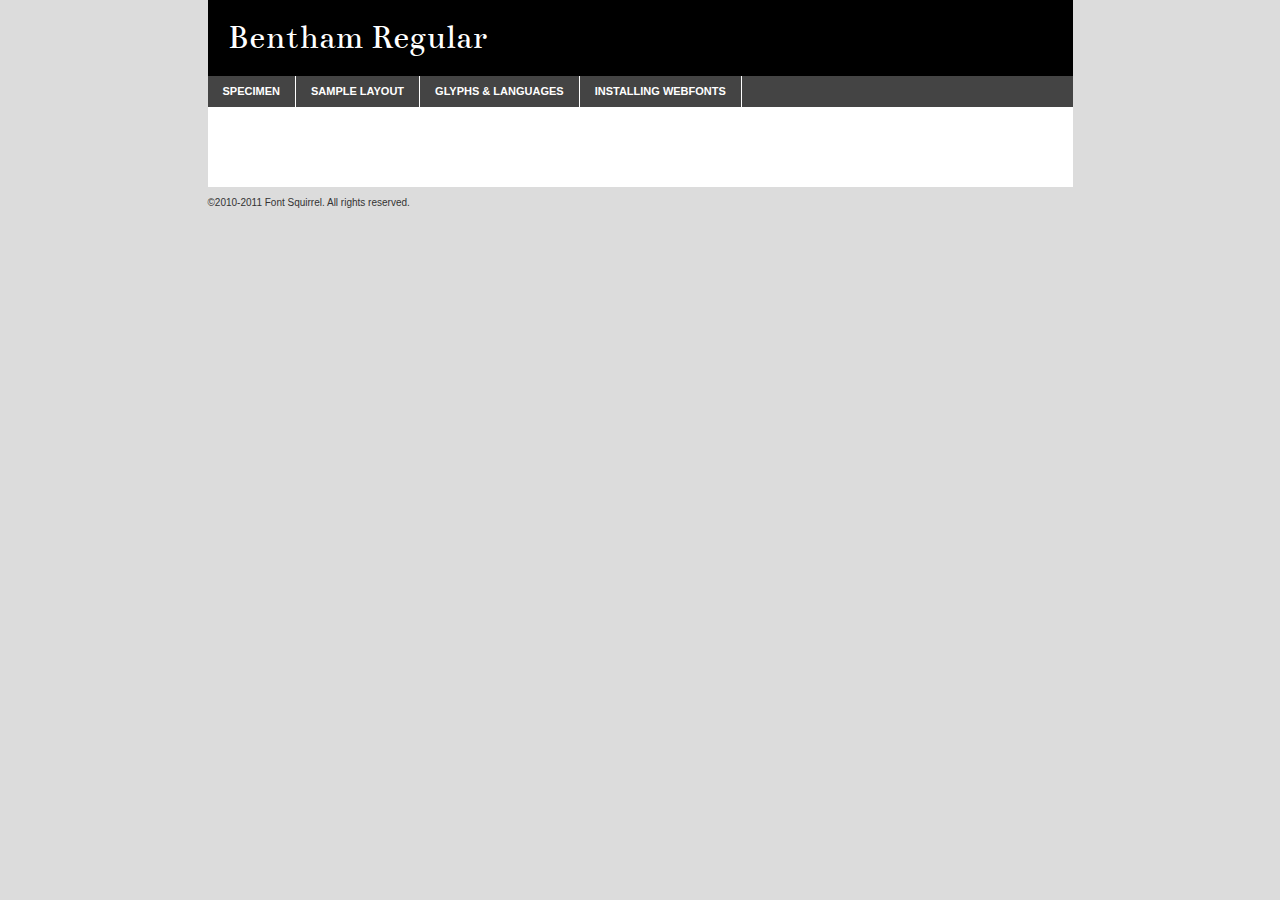
<file: fonts/bentham/bentham-demo.html>
<!DOCTYPE html PUBLIC "-//W3C//DTD XHTML 1.0 Transitional//EN"
	"http://www.w3.org/TR/xhtml1/DTD/xhtml1-transitional.dtd">

<html xmlns="http://www.w3.org/1999/xhtml" xml:lang="en" lang="en">
<head>
	<meta http-equiv="Content-Type" content="text/html; charset=utf-8" />
	<script src="http://ajax.googleapis.com/ajax/libs/jquery/1.7.2/jquery.min.js" type="text/javascript" charset="utf-8"></script>
	<script src="specimen_files/easytabs.js" type="text/javascript" charset="utf-8"></script>
	<link rel="stylesheet" href="specimen_files/specimen_stylesheet.css" type="text/css" charset="utf-8" />
	<link rel="stylesheet" href="stylesheet.css" type="text/css" charset="utf-8" />

	<style type="text/css">
					body{
				font-family: 'benthamregular';
							}
		</style>

	<title>Bentham Regular Specimen</title>
	
	
	<script type="text/javascript" charset="utf-8">
		$(document).ready(function() {
			$('#container').easyTabs({defaultContent:1});
		});
	</script>
</head>

<body>
<div id="container">
	<div id="header">
		Bentham Regular	</div>
	<ul class="tabs">
		<li><a href="#specimen">Specimen</a></li>
		<li><a href="#layout">Sample Layout</a></li>
				<li><a href="#glyphs">Glyphs &amp; Languages</a></li>
		<li><a href="#installing">Installing Webfonts</a></li>
		
	</ul>
	
	<div id="main_content">

		
			<div id="specimen">
		
				<div class="section">
					<div class="grid12 firstcol">
						<div class="huge">AaBb</div>
					</div>
				</div>
		
				<div class="section">
					<div class="glyph_range">A&#x200B;B&#x200b;C&#x200b;D&#x200b;E&#x200b;F&#x200b;G&#x200b;H&#x200b;I&#x200b;J&#x200b;K&#x200b;L&#x200b;M&#x200b;N&#x200b;O&#x200b;P&#x200b;Q&#x200b;R&#x200b;S&#x200b;T&#x200b;U&#x200b;V&#x200b;W&#x200b;X&#x200b;Y&#x200b;Z&#x200b;a&#x200b;b&#x200b;c&#x200b;d&#x200b;e&#x200b;f&#x200b;g&#x200b;h&#x200b;i&#x200b;j&#x200b;k&#x200b;l&#x200b;m&#x200b;n&#x200b;o&#x200b;p&#x200b;q&#x200b;r&#x200b;s&#x200b;t&#x200b;u&#x200b;v&#x200b;w&#x200b;x&#x200b;y&#x200b;z&#x200b;1&#x200b;2&#x200b;3&#x200b;4&#x200b;5&#x200b;6&#x200b;7&#x200b;8&#x200b;9&#x200b;0&#x200b;&amp;&#x200b;.&#x200b;,&#x200b;?&#x200b;!&#x200b;&#64;&#x200b;(&#x200b;)&#x200b;#&#x200b;$&#x200b;%&#x200b;*&#x200b;+&#x200b;-&#x200b;=&#x200b;:&#x200b;;</div>
				</div>
				<div class="section">
					<div class="grid12 firstcol">
						<table class="sample_table">
							<tr><td>10</td><td class="size10">abcdefghijklmnopqrstuvwxyzABCDEFGHIJKLMNOPQRSTUVWXYZ0123456789abcdefghijklmnopqrstuvwxyzABCDEFGHIJKLMNOPQRSTUVWXYZ0123456789abcdefghijklmnopqrstuvwxyzABCDEFGHIJKLMNOPQRSTUVWXYZ</td></tr>
							<tr><td>11</td><td class="size11">abcdefghijklmnopqrstuvwxyzABCDEFGHIJKLMNOPQRSTUVWXYZ0123456789abcdefghijklmnopqrstuvwxyzABCDEFGHIJKLMNOPQRSTUVWXYZ0123456789abcdefghijklmnopqrstuvwxyzABCDEFGHIJKLMNOPQRSTUVWXYZ</td></tr>
							<tr><td>12</td><td class="size12">abcdefghijklmnopqrstuvwxyzABCDEFGHIJKLMNOPQRSTUVWXYZ0123456789abcdefghijklmnopqrstuvwxyzABCDEFGHIJKLMNOPQRSTUVWXYZ0123456789abcdefghijklmnopqrstuvwxyzABCDEFGHIJKLMNOPQRSTUVWXYZ</td></tr>
							<tr><td>13</td><td class="size13">abcdefghijklmnopqrstuvwxyzABCDEFGHIJKLMNOPQRSTUVWXYZ0123456789abcdefghijklmnopqrstuvwxyzABCDEFGHIJKLMNOPQRSTUVWXYZ0123456789abcdefghijklmnopqrstuvwxyzABCDEFGHIJKLMNOPQRSTUVWXYZ</td></tr>
							<tr><td>14</td><td class="size14">abcdefghijklmnopqrstuvwxyzABCDEFGHIJKLMNOPQRSTUVWXYZ0123456789abcdefghijklmnopqrstuvwxyzABCDEFGHIJKLMNOPQRSTUVWXYZ0123456789abcdefghijklmnopqrstuvwxyzABCDEFGHIJKLMNOPQRSTUVWXYZ</td></tr>
							<tr><td>16</td><td class="size16">abcdefghijklmnopqrstuvwxyzABCDEFGHIJKLMNOPQRSTUVWXYZ0123456789abcdefghijklmnopqrstuvwxyzABCDEFGHIJKLMNOPQRSTUVWXYZ</td></tr>
							<tr><td>18</td><td class="size18">abcdefghijklmnopqrstuvwxyzABCDEFGHIJKLMNOPQRSTUVWXYZ0123456789abcdefghijklmnopqrstuvwxyzABCDEFGHIJKLMNOPQRSTUVWXYZ</td></tr>
							<tr><td>20</td><td class="size20">abcdefghijklmnopqrstuvwxyzABCDEFGHIJKLMNOPQRSTUVWXYZ0123456789abcdefghijklmnopqrstuvwxyzABCDEFGHIJKLMNOPQRSTUVWXYZ</td></tr>
							<tr><td>24</td><td class="size24">abcdefghijklmnopqrstuvwxyzABCDEFGHIJKLMNOPQRSTUVWXYZ0123456789abcdefghijklmnopqrstuvwxyzABCDEFGHIJKLMNOPQRSTUVWXYZ</td></tr>
							<tr><td>30</td><td class="size30">abcdefghijklmnopqrstuvwxyzABCDEFGHIJKLMNOPQRSTUVWXYZ0123456789abcdefghijklmnopqrstuvwxyzABCDEFGHIJKLMNOPQRSTUVWXYZ</td></tr>
							<tr><td>36</td><td class="size36">abcdefghijklmnopqrstuvwxyzABCDEFGHIJKLMNOPQRSTUVWXYZ0123456789abcdefghijklmnopqrstuvwxyzABCDEFGHIJKLMNOPQRSTUVWXYZ</td></tr>
							<tr><td>48</td><td class="size48">abcdefghijklmnopqrstuvwxyzABCDEFGHIJKLMNOPQRSTUVWXYZ0123456789abcdefghijklmnopqrstuvwxyzABCDEFGHIJKLMNOPQRSTUVWXYZ</td></tr>
							<tr><td>60</td><td class="size60">abcdefghijklmnopqrstuvwxyzABCDEFGHIJKLMNOPQRSTUVWXYZ0123456789abcdefghijklmnopqrstuvwxyzABCDEFGHIJKLMNOPQRSTUVWXYZ</td></tr>
							<tr><td>72</td><td class="size72">abcdefghijklmnopqrstuvwxyzABCDEFGHIJKLMNOPQRSTUVWXYZ0123456789abcdefghijklmnopqrstuvwxyzABCDEFGHIJKLMNOPQRSTUVWXYZ</td></tr>
							<tr><td>90</td><td class="size90">abcdefghijklmnopqrstuvwxyzABCDEFGHIJKLMNOPQRSTUVWXYZ0123456789abcdefghijklmnopqrstuvwxyzABCDEFGHIJKLMNOPQRSTUVWXYZ</td></tr>
						</table>
				
					</div>
			
				</div>
		
		
		
								<div class="section" id="bodycomparison">


										<div id="xheight">
				<div class="fontbody">&#x25FC;&#x25FC;&#x25FC;&#x25FC;&#x25FC;&#x25FC;&#x25FC;&#x25FC;&#x25FC;&#x25FC;&#x25FC;&#x25FC;&#x25FC;&#x25FC;&#x25FC;&#x25FC;&#x25FC;&#x25FC;&#x25FC;&#x25FC;&#x25FC;&#x25FC;&#x25FC;&#x25FC;&#x25FC;&#x25FC;&#x25FC;&#x25FC;&#x25FC;&#x25FC;&#x25FC;&#x25FC;&#x25FC;&#x25FC;&#x25FC;&#x25FC;&#x25FC;&#x25FC;&#x25FC;&#x25FC;&#x25FC;&#x25FC;&#x25FC;&#x25FC;&#x25FC;&#x25FC;&#x25FC;&#x25FC;&#x25FC;&#x25FC;&#x25FC;&#x25FC;&#x25FC;&#x25FC;&#x25FC;&#x25FC;&#x25FC;&#x25FC;&#x25FC;&#x25FC;&#x25FC;&#x25FC;&#x25FC;&#x25FC;&#x25FC;&#x25FC;&#x25FC;&#x25FC;&#x25FC;&#x25FC;&#x25FC;&#x25FC;&#x25FC;&#x25FC;&#x25FC;&#x25FC;&#x25FC;&#x25FC;&#x25FC;&#x25FC;&#x25FC;&#x25FC;&#x25FC;&#x25FC;&#x25FC;&#x25FC;&#x25FC;&#x25FC;&#x25FC;&#x25FC;&#x25FC;&#x25FC;&#x25FC;&#x25FC;&#x25FC;&#x25FC;&#x25FC;&#x25FC;&#x25FC;body</div><div class="arialbody">body</div><div class="verdanabody">body</div><div class="georgiabody">body</div></div>
										<div class="fontbody" style="z-index:1">
											body<span>Bentham Regular</span>
										</div>
										<div class="arialbody" style="z-index:1">
											body<span>Arial</span>
										</div>
										<div class="verdanabody" style="z-index:1">
											body<span>Verdana</span>
										</div>
										<div class="georgiabody" style="z-index:1">
											body<span>Georgia</span>
										</div>



								</div>
		
		
				<div class="section psample psample_row1" id="">
					
					<div class="grid2 firstcol">
						<p class="size10"><span>10.</span>Aenean lacinia bibendum nulla sed consectetur. Fusce dapibus, tellus ac cursus commodo, tortor mauris condimentum nibh, ut fermentum massa justo sit amet risus. Nullam id dolor id nibh ultricies vehicula ut id elit. Cum sociis natoque penatibus et magnis dis parturient montes, nascetur ridiculus mus. Nulla vitae elit libero, a pharetra augue.</p>
			
					</div>
					<div class="grid3">
						<p class="size11"><span>11.</span>Aenean lacinia bibendum nulla sed consectetur. Fusce dapibus, tellus ac cursus commodo, tortor mauris condimentum nibh, ut fermentum massa justo sit amet risus. Nullam id dolor id nibh ultricies vehicula ut id elit. Cum sociis natoque penatibus et magnis dis parturient montes, nascetur ridiculus mus. Nulla vitae elit libero, a pharetra augue.</p>
			
					</div>
					<div class="grid3">
						<p class="size12"><span>12.</span>Aenean lacinia bibendum nulla sed consectetur. Fusce dapibus, tellus ac cursus commodo, tortor mauris condimentum nibh, ut fermentum massa justo sit amet risus. Nullam id dolor id nibh ultricies vehicula ut id elit. Cum sociis natoque penatibus et magnis dis parturient montes, nascetur ridiculus mus. Nulla vitae elit libero, a pharetra augue.</p>
			
					</div>
					<div class="grid4">
						<p class="size13"><span>13.</span>Aenean lacinia bibendum nulla sed consectetur. Fusce dapibus, tellus ac cursus commodo, tortor mauris condimentum nibh, ut fermentum massa justo sit amet risus. Nullam id dolor id nibh ultricies vehicula ut id elit. Cum sociis natoque penatibus et magnis dis parturient montes, nascetur ridiculus mus. Nulla vitae elit libero, a pharetra augue.</p>
			
					</div>
					<div class="white_blend"></div>
					
				</div>
				<div class="section psample psample_row2" id="">
					<div class="grid3 firstcol">
						<p class="size14"><span>14.</span>Aenean lacinia bibendum nulla sed consectetur. Fusce dapibus, tellus ac cursus commodo, tortor mauris condimentum nibh, ut fermentum massa justo sit amet risus. Nullam id dolor id nibh ultricies vehicula ut id elit. Cum sociis natoque penatibus et magnis dis parturient montes, nascetur ridiculus mus. Nulla vitae elit libero, a pharetra augue.</p>
			
					</div>
					<div class="grid4">
						<p class="size16"><span>16.</span>Aenean lacinia bibendum nulla sed consectetur. Fusce dapibus, tellus ac cursus commodo, tortor mauris condimentum nibh, ut fermentum massa justo sit amet risus. Nullam id dolor id nibh ultricies vehicula ut id elit. Cum sociis natoque penatibus et magnis dis parturient montes, nascetur ridiculus mus. Nulla vitae elit libero, a pharetra augue.</p>
			
					</div>
					<div class="grid5">
						<p class="size18"><span>18.</span>Aenean lacinia bibendum nulla sed consectetur. Fusce dapibus, tellus ac cursus commodo, tortor mauris condimentum nibh, ut fermentum massa justo sit amet risus. Nullam id dolor id nibh ultricies vehicula ut id elit. Cum sociis natoque penatibus et magnis dis parturient montes, nascetur ridiculus mus. Nulla vitae elit libero, a pharetra augue.</p>
			
					</div>

					<div class="white_blend"></div>

				</div>
				
				<div class="section psample psample_row3" id="">
					<div class="grid5 firstcol">
						<p class="size20"><span>20.</span>Aenean lacinia bibendum nulla sed consectetur. Fusce dapibus, tellus ac cursus commodo, tortor mauris condimentum nibh, ut fermentum massa justo sit amet risus. Nullam id dolor id nibh ultricies vehicula ut id elit. Cum sociis natoque penatibus et magnis dis parturient montes, nascetur ridiculus mus. Nulla vitae elit libero, a pharetra augue.</p>
					</div>
					<div class="grid7">
						<p class="size24"><span>24.</span>Aenean lacinia bibendum nulla sed consectetur. Fusce dapibus, tellus ac cursus commodo, tortor mauris condimentum nibh, ut fermentum massa justo sit amet risus. Nullam id dolor id nibh ultricies vehicula ut id elit. Cum sociis natoque penatibus et magnis dis parturient montes, nascetur ridiculus mus. Nulla vitae elit libero, a pharetra augue.</p>
					</div>
					
					<div class="white_blend"></div>
					
				</div>
				
				<div class="section psample psample_row4" id="">
					<div class="grid12 firstcol">
						<p class="size30"><span>30.</span>Aenean lacinia bibendum nulla sed consectetur. Fusce dapibus, tellus ac cursus commodo, tortor mauris condimentum nibh, ut fermentum massa justo sit amet risus. Nullam id dolor id nibh ultricies vehicula ut id elit. Cum sociis natoque penatibus et magnis dis parturient montes, nascetur ridiculus mus. Nulla vitae elit libero, a pharetra augue.</p>
					</div>
					<div class="white_blend"></div>
					
				</div>
				
				
				
				<div class="section psample psample_row1 fullreverse">
					<div class="grid2 firstcol">
						<p class="size10"><span>10.</span>Aenean lacinia bibendum nulla sed consectetur. Fusce dapibus, tellus ac cursus commodo, tortor mauris condimentum nibh, ut fermentum massa justo sit amet risus. Nullam id dolor id nibh ultricies vehicula ut id elit. Cum sociis natoque penatibus et magnis dis parturient montes, nascetur ridiculus mus. Nulla vitae elit libero, a pharetra augue.</p>
			
					</div>
					<div class="grid3">
						<p class="size11"><span>11.</span>Aenean lacinia bibendum nulla sed consectetur. Fusce dapibus, tellus ac cursus commodo, tortor mauris condimentum nibh, ut fermentum massa justo sit amet risus. Nullam id dolor id nibh ultricies vehicula ut id elit. Cum sociis natoque penatibus et magnis dis parturient montes, nascetur ridiculus mus. Nulla vitae elit libero, a pharetra augue.</p>
			
					</div>
					<div class="grid3">
						<p class="size12"><span>12.</span>Aenean lacinia bibendum nulla sed consectetur. Fusce dapibus, tellus ac cursus commodo, tortor mauris condimentum nibh, ut fermentum massa justo sit amet risus. Nullam id dolor id nibh ultricies vehicula ut id elit. Cum sociis natoque penatibus et magnis dis parturient montes, nascetur ridiculus mus. Nulla vitae elit libero, a pharetra augue.</p>
			
					</div>
					<div class="grid4">
						<p class="size13"><span>13.</span>Aenean lacinia bibendum nulla sed consectetur. Fusce dapibus, tellus ac cursus commodo, tortor mauris condimentum nibh, ut fermentum massa justo sit amet risus. Nullam id dolor id nibh ultricies vehicula ut id elit. Cum sociis natoque penatibus et magnis dis parturient montes, nascetur ridiculus mus. Nulla vitae elit libero, a pharetra augue.</p>
			
					</div>
					<div class="black_blend"></div>
					
				</div>
				
				<div class="section psample psample_row2 fullreverse">
					<div class="grid3 firstcol">
						<p class="size14"><span>14.</span>Aenean lacinia bibendum nulla sed consectetur. Fusce dapibus, tellus ac cursus commodo, tortor mauris condimentum nibh, ut fermentum massa justo sit amet risus. Nullam id dolor id nibh ultricies vehicula ut id elit. Cum sociis natoque penatibus et magnis dis parturient montes, nascetur ridiculus mus. Nulla vitae elit libero, a pharetra augue.</p>
			
					</div>
					<div class="grid4">
						<p class="size16"><span>16.</span>Aenean lacinia bibendum nulla sed consectetur. Fusce dapibus, tellus ac cursus commodo, tortor mauris condimentum nibh, ut fermentum massa justo sit amet risus. Nullam id dolor id nibh ultricies vehicula ut id elit. Cum sociis natoque penatibus et magnis dis parturient montes, nascetur ridiculus mus. Nulla vitae elit libero, a pharetra augue.</p>
			
					</div>
					<div class="grid5">
						<p class="size18"><span>18.</span>Aenean lacinia bibendum nulla sed consectetur. Fusce dapibus, tellus ac cursus commodo, tortor mauris condimentum nibh, ut fermentum massa justo sit amet risus. Nullam id dolor id nibh ultricies vehicula ut id elit. Cum sociis natoque penatibus et magnis dis parturient montes, nascetur ridiculus mus. Nulla vitae elit libero, a pharetra augue.</p>
			
					</div>
					<div class="black_blend"></div>

				</div>
				
				<div class="section psample fullreverse psample_row3" id="">
					<div class="grid5 firstcol">
						<p class="size20"><span>20.</span>Aenean lacinia bibendum nulla sed consectetur. Fusce dapibus, tellus ac cursus commodo, tortor mauris condimentum nibh, ut fermentum massa justo sit amet risus. Nullam id dolor id nibh ultricies vehicula ut id elit. Cum sociis natoque penatibus et magnis dis parturient montes, nascetur ridiculus mus. Nulla vitae elit libero, a pharetra augue.</p>
					</div>
					<div class="grid7">
						<p class="size24"><span>24.</span>Aenean lacinia bibendum nulla sed consectetur. Fusce dapibus, tellus ac cursus commodo, tortor mauris condimentum nibh, ut fermentum massa justo sit amet risus. Nullam id dolor id nibh ultricies vehicula ut id elit. Cum sociis natoque penatibus et magnis dis parturient montes, nascetur ridiculus mus. Nulla vitae elit libero, a pharetra augue.</p>
					</div>
					
					<div class="black_blend"></div>
					
				</div>
				
				<div class="section psample fullreverse psample_row4" id="" style="border-bottom: 20px #000 solid;">
					<div class="grid12 firstcol">
						<p class="size30"><span>30.</span>Aenean lacinia bibendum nulla sed consectetur. Fusce dapibus, tellus ac cursus commodo, tortor mauris condimentum nibh, ut fermentum massa justo sit amet risus. Nullam id dolor id nibh ultricies vehicula ut id elit. Cum sociis natoque penatibus et magnis dis parturient montes, nascetur ridiculus mus. Nulla vitae elit libero, a pharetra augue.</p>
					</div>
					<div class="black_blend"></div>
					
				</div>
				
				
				
				
			</div>
			
			<div id="layout">
				
				<div class="section">
					
					<div class="grid12 firstcol">
						<h1>Lorem Ipsum Dolor</h1>
						<h2>Etiam porta sem malesuada magna mollis euismod</h2>
						
						<p class="byline">By <a href="#link">Aenean Lacinia</a></p>
					</div>
				</div>
				<div class="section">
					<div class="grid8 firstcol">
						<p class="large">Donec sed odio dui. Morbi leo risus, porta ac consectetur ac, vestibulum at eros. Fusce dapibus, tellus ac cursus commodo, tortor mauris condimentum nibh, ut fermentum massa justo sit amet risus. </p>

						
						<h3>Pellentesque ornare sem</h3>

						<p>Maecenas sed diam eget risus varius blandit sit amet non magna. Maecenas faucibus mollis interdum. Donec ullamcorper nulla non metus auctor fringilla. Nullam id dolor id nibh ultricies vehicula ut id elit. Nullam id dolor id nibh ultricies vehicula ut id elit. </p>

						<p>Aenean eu leo quam. Pellentesque ornare sem lacinia quam venenatis vestibulum. Lorem ipsum dolor sit amet, consectetur adipiscing elit. Cum sociis natoque penatibus et magnis dis parturient montes, nascetur ridiculus mus. </p>

						<p>Nulla vitae elit libero, a pharetra augue. Praesent commodo cursus magna, vel scelerisque nisl consectetur et. Aenean lacinia bibendum nulla sed consectetur. </p>

						<p>Nullam quis risus eget urna mollis ornare vel eu leo. Nullam quis risus eget urna mollis ornare vel eu leo. Maecenas sed diam eget risus varius blandit sit amet non magna. Donec ullamcorper nulla non metus auctor fringilla. </p>

						<h3>Cras mattis consectetur</h3>

						<p>Aenean eu leo quam. Pellentesque ornare sem lacinia quam venenatis vestibulum. Aenean lacinia bibendum nulla sed consectetur. Integer posuere erat a ante venenatis dapibus posuere velit aliquet. Cras mattis consectetur purus sit amet fermentum. </p>

						<p>Nullam id dolor id nibh ultricies vehicula ut id elit. Nullam quis risus eget urna mollis ornare vel eu leo. Cras mattis consectetur purus sit amet fermentum.</p>
					</div>
					
					<div class="grid4 sidebar">
						
						<div class="box reverse">
							<p class="last">Nullam quis risus eget urna mollis ornare vel eu leo. Donec ullamcorper nulla non metus auctor fringilla. Cras mattis consectetur purus sit amet fermentum. Sed posuere consectetur est at lobortis. Lorem ipsum dolor sit amet, consectetur adipiscing elit. </p>
						</div>
						
						<p class="caption">Maecenas sed diam eget risus varius.</p>

						<p>Vestibulum id ligula porta felis euismod semper. Integer posuere erat a ante venenatis dapibus posuere velit aliquet. Vestibulum id ligula porta felis euismod semper. Sed posuere consectetur est at lobortis. Maecenas sed diam eget risus varius blandit sit amet non magna. Fusce dapibus, tellus ac cursus commodo, tortor mauris condimentum nibh, ut fermentum massa justo sit amet risus. </p>

					

						<p>Duis mollis, est non commodo luctus, nisi erat porttitor ligula, eget lacinia odio sem nec elit. Aenean lacinia bibendum nulla sed consectetur. Vivamus sagittis lacus vel augue laoreet rutrum faucibus dolor auctor. Aenean lacinia bibendum nulla sed consectetur. Nullam quis risus eget urna mollis ornare vel eu leo. </p>

						<p>Praesent commodo cursus magna, vel scelerisque nisl consectetur et. Donec ullamcorper nulla non metus auctor fringilla. Maecenas faucibus mollis interdum. Fusce dapibus, tellus ac cursus commodo, tortor mauris condimentum nibh, ut fermentum massa justo sit amet risus. </p>

					</div>
				</div>
				
			</div>


			



		<div id="glyphs">
			<div class="section">
				<div class="grid12 firstcol">
			
				<h1>Language Support</h1>
				<p>The subset of Bentham Regular in this kit supports the following languages:<br />
			
					Albanian, Basque, Breton, Chamorro, Dutch, English, Finnish, French, Frisian, Galician, Italian, Malagasy, Portuguese, Spanish, Swedish				</p>
				<h1>Glyph Chart</h1>
				<p>The subset of Bentham Regular in this kit includes all the glyphs listed below. Unicode entities are included above each glyph to help you insert individual characters into your layout.</p>
				<div id="glyph_chart">
			
																														 <div><p>&amp;#13;</p>&#13;</div>
																				 <div><p>&amp;#19;</p>&#19;</div>
																				 <div><p>&amp;#32;</p>&#32;</div>
																				 <div><p>&amp;#33;</p>&#33;</div>
																				 <div><p>&amp;#34;</p>&#34;</div>
																				 <div><p>&amp;#35;</p>&#35;</div>
																				 <div><p>&amp;#36;</p>&#36;</div>
																				 <div><p>&amp;#37;</p>&#37;</div>
																				 <div><p>&amp;#38;</p>&#38;</div>
																				 <div><p>&amp;#39;</p>&#39;</div>
																				 <div><p>&amp;#40;</p>&#40;</div>
																				 <div><p>&amp;#41;</p>&#41;</div>
																				 <div><p>&amp;#42;</p>&#42;</div>
																				 <div><p>&amp;#43;</p>&#43;</div>
																				 <div><p>&amp;#44;</p>&#44;</div>
																				 <div><p>&amp;#45;</p>&#45;</div>
																				 <div><p>&amp;#46;</p>&#46;</div>
																				 <div><p>&amp;#47;</p>&#47;</div>
																				 <div><p>&amp;#48;</p>&#48;</div>
																				 <div><p>&amp;#49;</p>&#49;</div>
																				 <div><p>&amp;#50;</p>&#50;</div>
																				 <div><p>&amp;#51;</p>&#51;</div>
																				 <div><p>&amp;#52;</p>&#52;</div>
																				 <div><p>&amp;#53;</p>&#53;</div>
																				 <div><p>&amp;#54;</p>&#54;</div>
																				 <div><p>&amp;#55;</p>&#55;</div>
																				 <div><p>&amp;#56;</p>&#56;</div>
																				 <div><p>&amp;#57;</p>&#57;</div>
																				 <div><p>&amp;#58;</p>&#58;</div>
																				 <div><p>&amp;#59;</p>&#59;</div>
																				 <div><p>&amp;#60;</p>&#60;</div>
																				 <div><p>&amp;#61;</p>&#61;</div>
																				 <div><p>&amp;#62;</p>&#62;</div>
																				 <div><p>&amp;#63;</p>&#63;</div>
																				 <div><p>&amp;#64;</p>&#64;</div>
																				 <div><p>&amp;#65;</p>&#65;</div>
																				 <div><p>&amp;#66;</p>&#66;</div>
																				 <div><p>&amp;#67;</p>&#67;</div>
																				 <div><p>&amp;#68;</p>&#68;</div>
																				 <div><p>&amp;#69;</p>&#69;</div>
																				 <div><p>&amp;#70;</p>&#70;</div>
																				 <div><p>&amp;#71;</p>&#71;</div>
																				 <div><p>&amp;#72;</p>&#72;</div>
																				 <div><p>&amp;#73;</p>&#73;</div>
																				 <div><p>&amp;#74;</p>&#74;</div>
																				 <div><p>&amp;#75;</p>&#75;</div>
																				 <div><p>&amp;#76;</p>&#76;</div>
																				 <div><p>&amp;#77;</p>&#77;</div>
																				 <div><p>&amp;#78;</p>&#78;</div>
																				 <div><p>&amp;#79;</p>&#79;</div>
																				 <div><p>&amp;#80;</p>&#80;</div>
																				 <div><p>&amp;#81;</p>&#81;</div>
																				 <div><p>&amp;#82;</p>&#82;</div>
																				 <div><p>&amp;#83;</p>&#83;</div>
																				 <div><p>&amp;#84;</p>&#84;</div>
																				 <div><p>&amp;#85;</p>&#85;</div>
																				 <div><p>&amp;#86;</p>&#86;</div>
																				 <div><p>&amp;#87;</p>&#87;</div>
																				 <div><p>&amp;#88;</p>&#88;</div>
																				 <div><p>&amp;#89;</p>&#89;</div>
																				 <div><p>&amp;#90;</p>&#90;</div>
																				 <div><p>&amp;#91;</p>&#91;</div>
																				 <div><p>&amp;#92;</p>&#92;</div>
																				 <div><p>&amp;#93;</p>&#93;</div>
																				 <div><p>&amp;#94;</p>&#94;</div>
																				 <div><p>&amp;#95;</p>&#95;</div>
																				 <div><p>&amp;#96;</p>&#96;</div>
																				 <div><p>&amp;#97;</p>&#97;</div>
																				 <div><p>&amp;#98;</p>&#98;</div>
																				 <div><p>&amp;#99;</p>&#99;</div>
																				 <div><p>&amp;#100;</p>&#100;</div>
																				 <div><p>&amp;#101;</p>&#101;</div>
																				 <div><p>&amp;#102;</p>&#102;</div>
																				 <div><p>&amp;#103;</p>&#103;</div>
																				 <div><p>&amp;#104;</p>&#104;</div>
																				 <div><p>&amp;#105;</p>&#105;</div>
																				 <div><p>&amp;#106;</p>&#106;</div>
																				 <div><p>&amp;#107;</p>&#107;</div>
																				 <div><p>&amp;#108;</p>&#108;</div>
																				 <div><p>&amp;#109;</p>&#109;</div>
																				 <div><p>&amp;#110;</p>&#110;</div>
																				 <div><p>&amp;#111;</p>&#111;</div>
																				 <div><p>&amp;#112;</p>&#112;</div>
																				 <div><p>&amp;#113;</p>&#113;</div>
																				 <div><p>&amp;#114;</p>&#114;</div>
																				 <div><p>&amp;#115;</p>&#115;</div>
																				 <div><p>&amp;#116;</p>&#116;</div>
																				 <div><p>&amp;#117;</p>&#117;</div>
																				 <div><p>&amp;#118;</p>&#118;</div>
																				 <div><p>&amp;#119;</p>&#119;</div>
																				 <div><p>&amp;#120;</p>&#120;</div>
																				 <div><p>&amp;#121;</p>&#121;</div>
																				 <div><p>&amp;#122;</p>&#122;</div>
																				 <div><p>&amp;#123;</p>&#123;</div>
																				 <div><p>&amp;#124;</p>&#124;</div>
																				 <div><p>&amp;#125;</p>&#125;</div>
																				 <div><p>&amp;#160;</p>&#160;</div>
																				 <div><p>&amp;#161;</p>&#161;</div>
																				 <div><p>&amp;#163;</p>&#163;</div>
																				 <div><p>&amp;#164;</p>&#164;</div>
																				 <div><p>&amp;#166;</p>&#166;</div>
																				 <div><p>&amp;#167;</p>&#167;</div>
																				 <div><p>&amp;#168;</p>&#168;</div>
																				 <div><p>&amp;#169;</p>&#169;</div>
																				 <div><p>&amp;#171;</p>&#171;</div>
																				 <div><p>&amp;#173;</p>&#173;</div>
																				 <div><p>&amp;#174;</p>&#174;</div>
																				 <div><p>&amp;#180;</p>&#180;</div>
																				 <div><p>&amp;#187;</p>&#187;</div>
																				 <div><p>&amp;#191;</p>&#191;</div>
																				 <div><p>&amp;#192;</p>&#192;</div>
																				 <div><p>&amp;#193;</p>&#193;</div>
																				 <div><p>&amp;#194;</p>&#194;</div>
																				 <div><p>&amp;#195;</p>&#195;</div>
																				 <div><p>&amp;#196;</p>&#196;</div>
																				 <div><p>&amp;#197;</p>&#197;</div>
																				 <div><p>&amp;#198;</p>&#198;</div>
																				 <div><p>&amp;#199;</p>&#199;</div>
																				 <div><p>&amp;#200;</p>&#200;</div>
																				 <div><p>&amp;#201;</p>&#201;</div>
																				 <div><p>&amp;#202;</p>&#202;</div>
																				 <div><p>&amp;#203;</p>&#203;</div>
																				 <div><p>&amp;#204;</p>&#204;</div>
																				 <div><p>&amp;#205;</p>&#205;</div>
																				 <div><p>&amp;#206;</p>&#206;</div>
																				 <div><p>&amp;#207;</p>&#207;</div>
																				 <div><p>&amp;#208;</p>&#208;</div>
																				 <div><p>&amp;#209;</p>&#209;</div>
																				 <div><p>&amp;#210;</p>&#210;</div>
																				 <div><p>&amp;#211;</p>&#211;</div>
																				 <div><p>&amp;#212;</p>&#212;</div>
																				 <div><p>&amp;#213;</p>&#213;</div>
																				 <div><p>&amp;#214;</p>&#214;</div>
																				 <div><p>&amp;#215;</p>&#215;</div>
																				 <div><p>&amp;#216;</p>&#216;</div>
																				 <div><p>&amp;#217;</p>&#217;</div>
																				 <div><p>&amp;#218;</p>&#218;</div>
																				 <div><p>&amp;#219;</p>&#219;</div>
																				 <div><p>&amp;#220;</p>&#220;</div>
																				 <div><p>&amp;#221;</p>&#221;</div>
																				 <div><p>&amp;#224;</p>&#224;</div>
																				 <div><p>&amp;#225;</p>&#225;</div>
																				 <div><p>&amp;#226;</p>&#226;</div>
																				 <div><p>&amp;#227;</p>&#227;</div>
																				 <div><p>&amp;#228;</p>&#228;</div>
																				 <div><p>&amp;#229;</p>&#229;</div>
																				 <div><p>&amp;#230;</p>&#230;</div>
																				 <div><p>&amp;#231;</p>&#231;</div>
																				 <div><p>&amp;#232;</p>&#232;</div>
																				 <div><p>&amp;#233;</p>&#233;</div>
																				 <div><p>&amp;#234;</p>&#234;</div>
																				 <div><p>&amp;#235;</p>&#235;</div>
																				 <div><p>&amp;#236;</p>&#236;</div>
																				 <div><p>&amp;#237;</p>&#237;</div>
																				 <div><p>&amp;#238;</p>&#238;</div>
																				 <div><p>&amp;#239;</p>&#239;</div>
																				 <div><p>&amp;#241;</p>&#241;</div>
																				 <div><p>&amp;#242;</p>&#242;</div>
																				 <div><p>&amp;#243;</p>&#243;</div>
																				 <div><p>&amp;#244;</p>&#244;</div>
																				 <div><p>&amp;#245;</p>&#245;</div>
																				 <div><p>&amp;#246;</p>&#246;</div>
																				 <div><p>&amp;#247;</p>&#247;</div>
																				 <div><p>&amp;#249;</p>&#249;</div>
																				 <div><p>&amp;#250;</p>&#250;</div>
																				 <div><p>&amp;#251;</p>&#251;</div>
																				 <div><p>&amp;#252;</p>&#252;</div>
																				 <div><p>&amp;#253;</p>&#253;</div>
																				 <div><p>&amp;#255;</p>&#255;</div>
																				 <div><p>&amp;#338;</p>&#338;</div>
																				 <div><p>&amp;#339;</p>&#339;</div>
																				 <div><p>&amp;#376;</p>&#376;</div>
																				 <div><p>&amp;#710;</p>&#710;</div>
																				 <div><p>&amp;#732;</p>&#732;</div>
																				 <div><p>&amp;#8192;</p>&#8192;</div>
																				 <div><p>&amp;#8193;</p>&#8193;</div>
																				 <div><p>&amp;#8194;</p>&#8194;</div>
																				 <div><p>&amp;#8195;</p>&#8195;</div>
																				 <div><p>&amp;#8196;</p>&#8196;</div>
																				 <div><p>&amp;#8197;</p>&#8197;</div>
																				 <div><p>&amp;#8198;</p>&#8198;</div>
																				 <div><p>&amp;#8199;</p>&#8199;</div>
																				 <div><p>&amp;#8200;</p>&#8200;</div>
																				 <div><p>&amp;#8201;</p>&#8201;</div>
																				 <div><p>&amp;#8202;</p>&#8202;</div>
																				 <div><p>&amp;#8208;</p>&#8208;</div>
																				 <div><p>&amp;#8209;</p>&#8209;</div>
																				 <div><p>&amp;#8210;</p>&#8210;</div>
																				 <div><p>&amp;#8211;</p>&#8211;</div>
																				 <div><p>&amp;#8212;</p>&#8212;</div>
																				 <div><p>&amp;#8216;</p>&#8216;</div>
																				 <div><p>&amp;#8217;</p>&#8217;</div>
																				 <div><p>&amp;#8218;</p>&#8218;</div>
																				 <div><p>&amp;#8220;</p>&#8220;</div>
																				 <div><p>&amp;#8221;</p>&#8221;</div>
																				 <div><p>&amp;#8222;</p>&#8222;</div>
																				 <div><p>&amp;#8230;</p>&#8230;</div>
																				 <div><p>&amp;#8239;</p>&#8239;</div>
																				 <div><p>&amp;#8287;</p>&#8287;</div>
																				 <div><p>&amp;#9724;</p>&#9724;</div>
																				 <div><p>&amp;#64257;</p>&#64257;</div>
																				 <div><p>&amp;#64258;</p>&#64258;</div>
																				 <div><p>&amp;#64259;</p>&#64259;</div>
																												</div>	
				</div>
		
		
			</div>
		</div>
		
		
		<div id="specs">
			
		</div>
	
		<div id="installing">
			<div class="section">
				<div class="grid7 firstcol">
					<h1>Installing Webfonts</h1>
					
					<p>Webfonts are supported by all major browser platforms but not all in the same way. There are currently four different font formats that must be included in order to target all browsers. This includes TTF, WOFF, EOT and SVG.</p>
					
					<h2>1. Upload your webfonts</h2>
					<p>You must upload your webfont kit to your website. They should be in or near the same directory as your CSS files.</p>
					
					<h2>2. Include the webfont stylesheet</h2>
					<p>A special CSS @font-face declaration helps the various browsers select the appropriate font it needs without causing you a bunch of headaches. Learn more about this syntax by reading the <a href="http://www.fontspring.com/blog/further-hardening-of-the-bulletproof-syntax">Fontspring blog post</a> about it. The code for it is as follows:</p>


<code>
@font-face{ 
	font-family: 'MyWebFont';
	src: url('WebFont.eot');
	src: url('WebFont.eot?#iefix') format('embedded-opentype'),
	     url('WebFont.woff') format('woff'),
	     url('WebFont.ttf') format('truetype'),
	     url('WebFont.svg#webfont') format('svg');
}
</code>

	<p>We've already gone ahead and generated the code for you. All you have to do is link to the stylesheet in your HTML, like this:</p>
	<code>&lt;link rel=&quot;stylesheet&quot; href=&quot;stylesheet.css&quot; type=&quot;text/css&quot; charset=&quot;utf-8&quot; /&gt;</code>

					<h2>3. Modify your own stylesheet</h2>
					<p>To take advantage of your new fonts, you must tell your stylesheet to use them. Look at the original @font-face declaration above and find the property called "font-family." The name linked there will be what you use to reference the font. Prepend that webfont name to the font stack in the "font-family" property, inside the selector you want to change. For example:</p>
<code>p { font-family: 'WebFont', Arial, sans-serif; }</code>

<h2>4. Test</h2>
<p>Getting webfonts to work cross-browser <em>can</em> be tricky. Use the information in the sidebar to help you if you find that fonts aren't loading in a particular browser.</p>
				</div>
				
				<div class="grid5 sidebar">
					<div class="box">
						<h2>Troubleshooting<br />Font-Face Problems</h2>
						<p>Having trouble getting your webfonts to load in your new website? Here are some tips to sort out what might be the problem.</p>

						<h3>Fonts not showing in any browser</h3>

						<p>This sounds like you need to work on the plumbing. You either did not upload the fonts to the correct directory, or you did not link the fonts properly in the CSS. If you've confirmed that all this is correct and you still have a problem, take a look at your .htaccess file and see if requests are getting intercepted.</p>

						<h3>Fonts not loading in iPhone or iPad</h3>

						<p>The most common problem here is that you are serving the fonts from an IIS server. IIS refuses to serve files that have unknown MIME types. If that is the case, you must set the MIME type for SVG to "image/svg+xml" in the server settings. Follow these instructions from Microsoft if you need help.</p>

						<h3>Fonts not loading in Firefox</h3>

						<p>The primary reason for this failure? You are still using a version Firefox older than 3.5. So upgrade already! If that isn't it, then you are very likely serving fonts from a different domain. Firefox requires that all font assets be served from the same domain. Lastly it is possible that you need to add WOFF to your list of MIME types (if you are serving via IIS.)</p>

						<h3>Fonts not loading in IE</h3>

						<p>Are you looking at Internet Explorer on an actual Windows machine or are you cheating by using a service like Adobe BrowserLab? Many of these screenshot services do not render @font-face for IE. Best to test it on a real machine.</p>

						<h3>Fonts not loading in IE9</h3>

						<p>IE9, like Firefox, requires that fonts be served from the same domain as the website. Make sure that is the case.</p>
					</div>
				</div>
			</div>
			
		</div>
	
	</div>
	<div id="footer">
		<p>&copy;2010-2011 Font Squirrel. All rights reserved.</p>
	</div>
</div>
</body>
</html>
</file>
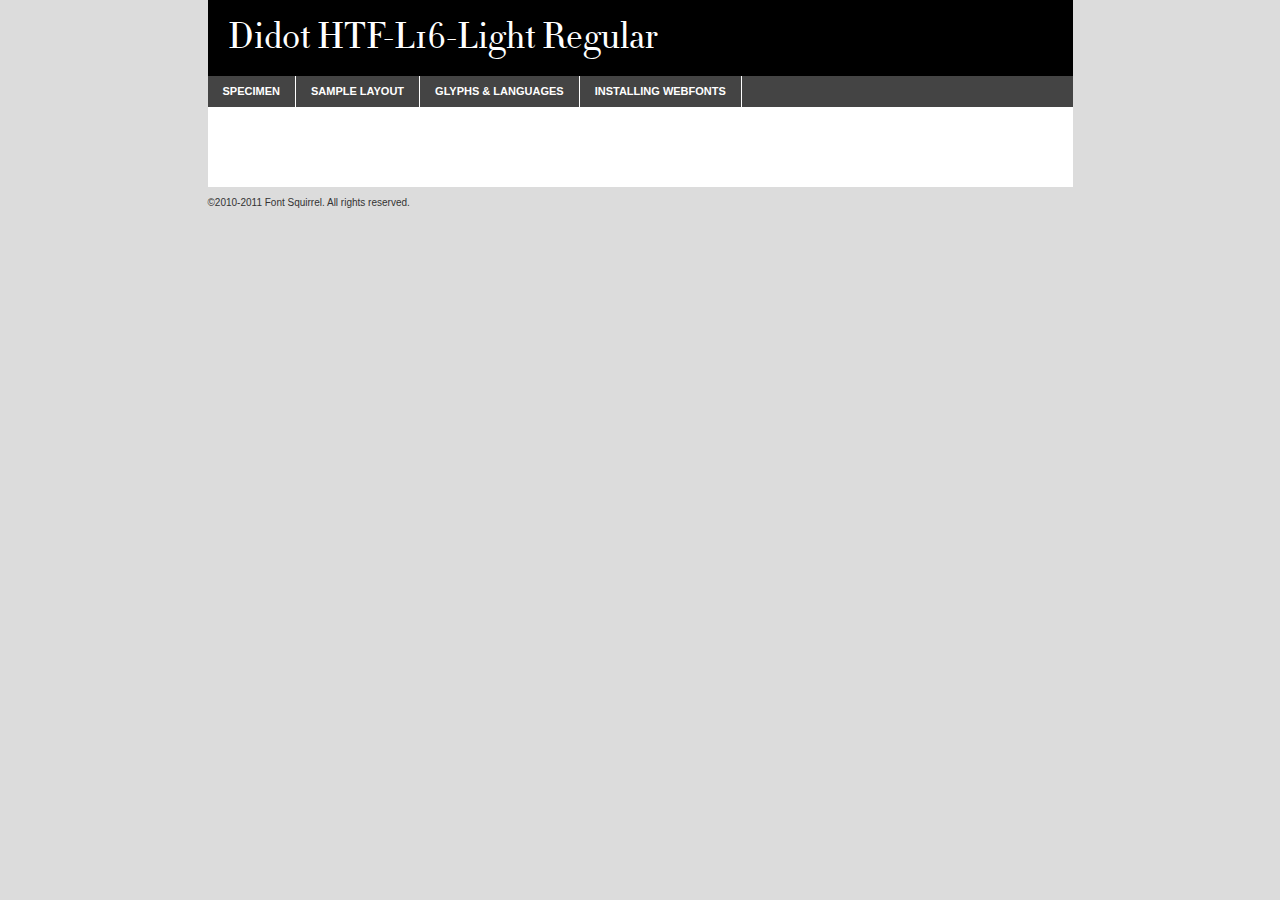
<file: fonts/didot/didot-htf-l16-light-demo.html>
<!DOCTYPE html PUBLIC "-//W3C//DTD XHTML 1.0 Transitional//EN"
	"http://www.w3.org/TR/xhtml1/DTD/xhtml1-transitional.dtd">

<html xmlns="http://www.w3.org/1999/xhtml" xml:lang="en" lang="en">
<head>
	<meta http-equiv="Content-Type" content="text/html; charset=utf-8" />
	<script src="http://ajax.googleapis.com/ajax/libs/jquery/1.7.2/jquery.min.js" type="text/javascript" charset="utf-8"></script>
	<script src="specimen_files/easytabs.js" type="text/javascript" charset="utf-8"></script>
	<link rel="stylesheet" href="specimen_files/specimen_stylesheet.css" type="text/css" charset="utf-8" />
	<link rel="stylesheet" href="stylesheet.css" type="text/css" charset="utf-8" />

	<style type="text/css">
					body{
				font-family: 'didot_htf-l16-lightregular';
							}
		</style>

	<title>Didot HTF-L16-Light Regular Specimen</title>
	
	
	<script type="text/javascript" charset="utf-8">
		$(document).ready(function() {
			$('#container').easyTabs({defaultContent:1});
		});
	</script>
</head>

<body>
<div id="container">
	<div id="header">
		Didot HTF-L16-Light Regular	</div>
	<ul class="tabs">
		<li><a href="#specimen">Specimen</a></li>
		<li><a href="#layout">Sample Layout</a></li>
				<li><a href="#glyphs">Glyphs &amp; Languages</a></li>
		<li><a href="#installing">Installing Webfonts</a></li>
		
	</ul>
	
	<div id="main_content">

		
			<div id="specimen">
		
				<div class="section">
					<div class="grid12 firstcol">
						<div class="huge">AaBb</div>
					</div>
				</div>
		
				<div class="section">
					<div class="glyph_range">A&#x200B;B&#x200b;C&#x200b;D&#x200b;E&#x200b;F&#x200b;G&#x200b;H&#x200b;I&#x200b;J&#x200b;K&#x200b;L&#x200b;M&#x200b;N&#x200b;O&#x200b;P&#x200b;Q&#x200b;R&#x200b;S&#x200b;T&#x200b;U&#x200b;V&#x200b;W&#x200b;X&#x200b;Y&#x200b;Z&#x200b;a&#x200b;b&#x200b;c&#x200b;d&#x200b;e&#x200b;f&#x200b;g&#x200b;h&#x200b;i&#x200b;j&#x200b;k&#x200b;l&#x200b;m&#x200b;n&#x200b;o&#x200b;p&#x200b;q&#x200b;r&#x200b;s&#x200b;t&#x200b;u&#x200b;v&#x200b;w&#x200b;x&#x200b;y&#x200b;z&#x200b;1&#x200b;2&#x200b;3&#x200b;4&#x200b;5&#x200b;6&#x200b;7&#x200b;8&#x200b;9&#x200b;0&#x200b;&amp;&#x200b;.&#x200b;,&#x200b;?&#x200b;!&#x200b;&#64;&#x200b;(&#x200b;)&#x200b;#&#x200b;$&#x200b;%&#x200b;*&#x200b;+&#x200b;-&#x200b;=&#x200b;:&#x200b;;</div>
				</div>
				<div class="section">
					<div class="grid12 firstcol">
						<table class="sample_table">
							<tr><td>10</td><td class="size10">abcdefghijklmnopqrstuvwxyzABCDEFGHIJKLMNOPQRSTUVWXYZ0123456789abcdefghijklmnopqrstuvwxyzABCDEFGHIJKLMNOPQRSTUVWXYZ0123456789abcdefghijklmnopqrstuvwxyzABCDEFGHIJKLMNOPQRSTUVWXYZ</td></tr>
							<tr><td>11</td><td class="size11">abcdefghijklmnopqrstuvwxyzABCDEFGHIJKLMNOPQRSTUVWXYZ0123456789abcdefghijklmnopqrstuvwxyzABCDEFGHIJKLMNOPQRSTUVWXYZ0123456789abcdefghijklmnopqrstuvwxyzABCDEFGHIJKLMNOPQRSTUVWXYZ</td></tr>
							<tr><td>12</td><td class="size12">abcdefghijklmnopqrstuvwxyzABCDEFGHIJKLMNOPQRSTUVWXYZ0123456789abcdefghijklmnopqrstuvwxyzABCDEFGHIJKLMNOPQRSTUVWXYZ0123456789abcdefghijklmnopqrstuvwxyzABCDEFGHIJKLMNOPQRSTUVWXYZ</td></tr>
							<tr><td>13</td><td class="size13">abcdefghijklmnopqrstuvwxyzABCDEFGHIJKLMNOPQRSTUVWXYZ0123456789abcdefghijklmnopqrstuvwxyzABCDEFGHIJKLMNOPQRSTUVWXYZ0123456789abcdefghijklmnopqrstuvwxyzABCDEFGHIJKLMNOPQRSTUVWXYZ</td></tr>
							<tr><td>14</td><td class="size14">abcdefghijklmnopqrstuvwxyzABCDEFGHIJKLMNOPQRSTUVWXYZ0123456789abcdefghijklmnopqrstuvwxyzABCDEFGHIJKLMNOPQRSTUVWXYZ0123456789abcdefghijklmnopqrstuvwxyzABCDEFGHIJKLMNOPQRSTUVWXYZ</td></tr>
							<tr><td>16</td><td class="size16">abcdefghijklmnopqrstuvwxyzABCDEFGHIJKLMNOPQRSTUVWXYZ0123456789abcdefghijklmnopqrstuvwxyzABCDEFGHIJKLMNOPQRSTUVWXYZ</td></tr>
							<tr><td>18</td><td class="size18">abcdefghijklmnopqrstuvwxyzABCDEFGHIJKLMNOPQRSTUVWXYZ0123456789abcdefghijklmnopqrstuvwxyzABCDEFGHIJKLMNOPQRSTUVWXYZ</td></tr>
							<tr><td>20</td><td class="size20">abcdefghijklmnopqrstuvwxyzABCDEFGHIJKLMNOPQRSTUVWXYZ0123456789abcdefghijklmnopqrstuvwxyzABCDEFGHIJKLMNOPQRSTUVWXYZ</td></tr>
							<tr><td>24</td><td class="size24">abcdefghijklmnopqrstuvwxyzABCDEFGHIJKLMNOPQRSTUVWXYZ0123456789abcdefghijklmnopqrstuvwxyzABCDEFGHIJKLMNOPQRSTUVWXYZ</td></tr>
							<tr><td>30</td><td class="size30">abcdefghijklmnopqrstuvwxyzABCDEFGHIJKLMNOPQRSTUVWXYZ0123456789abcdefghijklmnopqrstuvwxyzABCDEFGHIJKLMNOPQRSTUVWXYZ</td></tr>
							<tr><td>36</td><td class="size36">abcdefghijklmnopqrstuvwxyzABCDEFGHIJKLMNOPQRSTUVWXYZ0123456789abcdefghijklmnopqrstuvwxyzABCDEFGHIJKLMNOPQRSTUVWXYZ</td></tr>
							<tr><td>48</td><td class="size48">abcdefghijklmnopqrstuvwxyzABCDEFGHIJKLMNOPQRSTUVWXYZ0123456789abcdefghijklmnopqrstuvwxyzABCDEFGHIJKLMNOPQRSTUVWXYZ</td></tr>
							<tr><td>60</td><td class="size60">abcdefghijklmnopqrstuvwxyzABCDEFGHIJKLMNOPQRSTUVWXYZ0123456789abcdefghijklmnopqrstuvwxyzABCDEFGHIJKLMNOPQRSTUVWXYZ</td></tr>
							<tr><td>72</td><td class="size72">abcdefghijklmnopqrstuvwxyzABCDEFGHIJKLMNOPQRSTUVWXYZ0123456789abcdefghijklmnopqrstuvwxyzABCDEFGHIJKLMNOPQRSTUVWXYZ</td></tr>
							<tr><td>90</td><td class="size90">abcdefghijklmnopqrstuvwxyzABCDEFGHIJKLMNOPQRSTUVWXYZ0123456789abcdefghijklmnopqrstuvwxyzABCDEFGHIJKLMNOPQRSTUVWXYZ</td></tr>
						</table>
				
					</div>
			
				</div>
		
		
		
								<div class="section" id="bodycomparison">


										<div id="xheight">
				<div class="fontbody">&#x25FC;&#x25FC;&#x25FC;&#x25FC;&#x25FC;&#x25FC;&#x25FC;&#x25FC;&#x25FC;&#x25FC;&#x25FC;&#x25FC;&#x25FC;&#x25FC;&#x25FC;&#x25FC;&#x25FC;&#x25FC;&#x25FC;&#x25FC;&#x25FC;&#x25FC;&#x25FC;&#x25FC;&#x25FC;&#x25FC;&#x25FC;&#x25FC;&#x25FC;&#x25FC;&#x25FC;&#x25FC;&#x25FC;&#x25FC;&#x25FC;&#x25FC;&#x25FC;&#x25FC;&#x25FC;&#x25FC;&#x25FC;&#x25FC;&#x25FC;&#x25FC;&#x25FC;&#x25FC;&#x25FC;&#x25FC;&#x25FC;&#x25FC;&#x25FC;&#x25FC;&#x25FC;&#x25FC;&#x25FC;&#x25FC;&#x25FC;&#x25FC;&#x25FC;&#x25FC;&#x25FC;&#x25FC;&#x25FC;&#x25FC;&#x25FC;&#x25FC;&#x25FC;&#x25FC;&#x25FC;&#x25FC;&#x25FC;&#x25FC;&#x25FC;&#x25FC;&#x25FC;&#x25FC;&#x25FC;&#x25FC;&#x25FC;&#x25FC;&#x25FC;&#x25FC;&#x25FC;&#x25FC;&#x25FC;&#x25FC;&#x25FC;&#x25FC;&#x25FC;&#x25FC;&#x25FC;&#x25FC;&#x25FC;&#x25FC;&#x25FC;&#x25FC;&#x25FC;&#x25FC;&#x25FC;body</div><div class="arialbody">body</div><div class="verdanabody">body</div><div class="georgiabody">body</div></div>
										<div class="fontbody" style="z-index:1">
											body<span>Didot HTF-L16-Light Regular</span>
										</div>
										<div class="arialbody" style="z-index:1">
											body<span>Arial</span>
										</div>
										<div class="verdanabody" style="z-index:1">
											body<span>Verdana</span>
										</div>
										<div class="georgiabody" style="z-index:1">
											body<span>Georgia</span>
										</div>



								</div>
		
		
				<div class="section psample psample_row1" id="">
					
					<div class="grid2 firstcol">
						<p class="size10"><span>10.</span>Aenean lacinia bibendum nulla sed consectetur. Fusce dapibus, tellus ac cursus commodo, tortor mauris condimentum nibh, ut fermentum massa justo sit amet risus. Nullam id dolor id nibh ultricies vehicula ut id elit. Cum sociis natoque penatibus et magnis dis parturient montes, nascetur ridiculus mus. Nulla vitae elit libero, a pharetra augue.</p>
			
					</div>
					<div class="grid3">
						<p class="size11"><span>11.</span>Aenean lacinia bibendum nulla sed consectetur. Fusce dapibus, tellus ac cursus commodo, tortor mauris condimentum nibh, ut fermentum massa justo sit amet risus. Nullam id dolor id nibh ultricies vehicula ut id elit. Cum sociis natoque penatibus et magnis dis parturient montes, nascetur ridiculus mus. Nulla vitae elit libero, a pharetra augue.</p>
			
					</div>
					<div class="grid3">
						<p class="size12"><span>12.</span>Aenean lacinia bibendum nulla sed consectetur. Fusce dapibus, tellus ac cursus commodo, tortor mauris condimentum nibh, ut fermentum massa justo sit amet risus. Nullam id dolor id nibh ultricies vehicula ut id elit. Cum sociis natoque penatibus et magnis dis parturient montes, nascetur ridiculus mus. Nulla vitae elit libero, a pharetra augue.</p>
			
					</div>
					<div class="grid4">
						<p class="size13"><span>13.</span>Aenean lacinia bibendum nulla sed consectetur. Fusce dapibus, tellus ac cursus commodo, tortor mauris condimentum nibh, ut fermentum massa justo sit amet risus. Nullam id dolor id nibh ultricies vehicula ut id elit. Cum sociis natoque penatibus et magnis dis parturient montes, nascetur ridiculus mus. Nulla vitae elit libero, a pharetra augue.</p>
			
					</div>
					<div class="white_blend"></div>
					
				</div>
				<div class="section psample psample_row2" id="">
					<div class="grid3 firstcol">
						<p class="size14"><span>14.</span>Aenean lacinia bibendum nulla sed consectetur. Fusce dapibus, tellus ac cursus commodo, tortor mauris condimentum nibh, ut fermentum massa justo sit amet risus. Nullam id dolor id nibh ultricies vehicula ut id elit. Cum sociis natoque penatibus et magnis dis parturient montes, nascetur ridiculus mus. Nulla vitae elit libero, a pharetra augue.</p>
			
					</div>
					<div class="grid4">
						<p class="size16"><span>16.</span>Aenean lacinia bibendum nulla sed consectetur. Fusce dapibus, tellus ac cursus commodo, tortor mauris condimentum nibh, ut fermentum massa justo sit amet risus. Nullam id dolor id nibh ultricies vehicula ut id elit. Cum sociis natoque penatibus et magnis dis parturient montes, nascetur ridiculus mus. Nulla vitae elit libero, a pharetra augue.</p>
			
					</div>
					<div class="grid5">
						<p class="size18"><span>18.</span>Aenean lacinia bibendum nulla sed consectetur. Fusce dapibus, tellus ac cursus commodo, tortor mauris condimentum nibh, ut fermentum massa justo sit amet risus. Nullam id dolor id nibh ultricies vehicula ut id elit. Cum sociis natoque penatibus et magnis dis parturient montes, nascetur ridiculus mus. Nulla vitae elit libero, a pharetra augue.</p>
			
					</div>

					<div class="white_blend"></div>

				</div>
				
				<div class="section psample psample_row3" id="">
					<div class="grid5 firstcol">
						<p class="size20"><span>20.</span>Aenean lacinia bibendum nulla sed consectetur. Fusce dapibus, tellus ac cursus commodo, tortor mauris condimentum nibh, ut fermentum massa justo sit amet risus. Nullam id dolor id nibh ultricies vehicula ut id elit. Cum sociis natoque penatibus et magnis dis parturient montes, nascetur ridiculus mus. Nulla vitae elit libero, a pharetra augue.</p>
					</div>
					<div class="grid7">
						<p class="size24"><span>24.</span>Aenean lacinia bibendum nulla sed consectetur. Fusce dapibus, tellus ac cursus commodo, tortor mauris condimentum nibh, ut fermentum massa justo sit amet risus. Nullam id dolor id nibh ultricies vehicula ut id elit. Cum sociis natoque penatibus et magnis dis parturient montes, nascetur ridiculus mus. Nulla vitae elit libero, a pharetra augue.</p>
					</div>
					
					<div class="white_blend"></div>
					
				</div>
				
				<div class="section psample psample_row4" id="">
					<div class="grid12 firstcol">
						<p class="size30"><span>30.</span>Aenean lacinia bibendum nulla sed consectetur. Fusce dapibus, tellus ac cursus commodo, tortor mauris condimentum nibh, ut fermentum massa justo sit amet risus. Nullam id dolor id nibh ultricies vehicula ut id elit. Cum sociis natoque penatibus et magnis dis parturient montes, nascetur ridiculus mus. Nulla vitae elit libero, a pharetra augue.</p>
					</div>
					<div class="white_blend"></div>
					
				</div>
				
				
				
				<div class="section psample psample_row1 fullreverse">
					<div class="grid2 firstcol">
						<p class="size10"><span>10.</span>Aenean lacinia bibendum nulla sed consectetur. Fusce dapibus, tellus ac cursus commodo, tortor mauris condimentum nibh, ut fermentum massa justo sit amet risus. Nullam id dolor id nibh ultricies vehicula ut id elit. Cum sociis natoque penatibus et magnis dis parturient montes, nascetur ridiculus mus. Nulla vitae elit libero, a pharetra augue.</p>
			
					</div>
					<div class="grid3">
						<p class="size11"><span>11.</span>Aenean lacinia bibendum nulla sed consectetur. Fusce dapibus, tellus ac cursus commodo, tortor mauris condimentum nibh, ut fermentum massa justo sit amet risus. Nullam id dolor id nibh ultricies vehicula ut id elit. Cum sociis natoque penatibus et magnis dis parturient montes, nascetur ridiculus mus. Nulla vitae elit libero, a pharetra augue.</p>
			
					</div>
					<div class="grid3">
						<p class="size12"><span>12.</span>Aenean lacinia bibendum nulla sed consectetur. Fusce dapibus, tellus ac cursus commodo, tortor mauris condimentum nibh, ut fermentum massa justo sit amet risus. Nullam id dolor id nibh ultricies vehicula ut id elit. Cum sociis natoque penatibus et magnis dis parturient montes, nascetur ridiculus mus. Nulla vitae elit libero, a pharetra augue.</p>
			
					</div>
					<div class="grid4">
						<p class="size13"><span>13.</span>Aenean lacinia bibendum nulla sed consectetur. Fusce dapibus, tellus ac cursus commodo, tortor mauris condimentum nibh, ut fermentum massa justo sit amet risus. Nullam id dolor id nibh ultricies vehicula ut id elit. Cum sociis natoque penatibus et magnis dis parturient montes, nascetur ridiculus mus. Nulla vitae elit libero, a pharetra augue.</p>
			
					</div>
					<div class="black_blend"></div>
					
				</div>
				
				<div class="section psample psample_row2 fullreverse">
					<div class="grid3 firstcol">
						<p class="size14"><span>14.</span>Aenean lacinia bibendum nulla sed consectetur. Fusce dapibus, tellus ac cursus commodo, tortor mauris condimentum nibh, ut fermentum massa justo sit amet risus. Nullam id dolor id nibh ultricies vehicula ut id elit. Cum sociis natoque penatibus et magnis dis parturient montes, nascetur ridiculus mus. Nulla vitae elit libero, a pharetra augue.</p>
			
					</div>
					<div class="grid4">
						<p class="size16"><span>16.</span>Aenean lacinia bibendum nulla sed consectetur. Fusce dapibus, tellus ac cursus commodo, tortor mauris condimentum nibh, ut fermentum massa justo sit amet risus. Nullam id dolor id nibh ultricies vehicula ut id elit. Cum sociis natoque penatibus et magnis dis parturient montes, nascetur ridiculus mus. Nulla vitae elit libero, a pharetra augue.</p>
			
					</div>
					<div class="grid5">
						<p class="size18"><span>18.</span>Aenean lacinia bibendum nulla sed consectetur. Fusce dapibus, tellus ac cursus commodo, tortor mauris condimentum nibh, ut fermentum massa justo sit amet risus. Nullam id dolor id nibh ultricies vehicula ut id elit. Cum sociis natoque penatibus et magnis dis parturient montes, nascetur ridiculus mus. Nulla vitae elit libero, a pharetra augue.</p>
			
					</div>
					<div class="black_blend"></div>

				</div>
				
				<div class="section psample fullreverse psample_row3" id="">
					<div class="grid5 firstcol">
						<p class="size20"><span>20.</span>Aenean lacinia bibendum nulla sed consectetur. Fusce dapibus, tellus ac cursus commodo, tortor mauris condimentum nibh, ut fermentum massa justo sit amet risus. Nullam id dolor id nibh ultricies vehicula ut id elit. Cum sociis natoque penatibus et magnis dis parturient montes, nascetur ridiculus mus. Nulla vitae elit libero, a pharetra augue.</p>
					</div>
					<div class="grid7">
						<p class="size24"><span>24.</span>Aenean lacinia bibendum nulla sed consectetur. Fusce dapibus, tellus ac cursus commodo, tortor mauris condimentum nibh, ut fermentum massa justo sit amet risus. Nullam id dolor id nibh ultricies vehicula ut id elit. Cum sociis natoque penatibus et magnis dis parturient montes, nascetur ridiculus mus. Nulla vitae elit libero, a pharetra augue.</p>
					</div>
					
					<div class="black_blend"></div>
					
				</div>
				
				<div class="section psample fullreverse psample_row4" id="" style="border-bottom: 20px #000 solid;">
					<div class="grid12 firstcol">
						<p class="size30"><span>30.</span>Aenean lacinia bibendum nulla sed consectetur. Fusce dapibus, tellus ac cursus commodo, tortor mauris condimentum nibh, ut fermentum massa justo sit amet risus. Nullam id dolor id nibh ultricies vehicula ut id elit. Cum sociis natoque penatibus et magnis dis parturient montes, nascetur ridiculus mus. Nulla vitae elit libero, a pharetra augue.</p>
					</div>
					<div class="black_blend"></div>
					
				</div>
				
				
				
				
			</div>
			
			<div id="layout">
				
				<div class="section">
					
					<div class="grid12 firstcol">
						<h1>Lorem Ipsum Dolor</h1>
						<h2>Etiam porta sem malesuada magna mollis euismod</h2>
						
						<p class="byline">By <a href="#link">Aenean Lacinia</a></p>
					</div>
				</div>
				<div class="section">
					<div class="grid8 firstcol">
						<p class="large">Donec sed odio dui. Morbi leo risus, porta ac consectetur ac, vestibulum at eros. Fusce dapibus, tellus ac cursus commodo, tortor mauris condimentum nibh, ut fermentum massa justo sit amet risus. </p>

						
						<h3>Pellentesque ornare sem</h3>

						<p>Maecenas sed diam eget risus varius blandit sit amet non magna. Maecenas faucibus mollis interdum. Donec ullamcorper nulla non metus auctor fringilla. Nullam id dolor id nibh ultricies vehicula ut id elit. Nullam id dolor id nibh ultricies vehicula ut id elit. </p>

						<p>Aenean eu leo quam. Pellentesque ornare sem lacinia quam venenatis vestibulum. Lorem ipsum dolor sit amet, consectetur adipiscing elit. Cum sociis natoque penatibus et magnis dis parturient montes, nascetur ridiculus mus. </p>

						<p>Nulla vitae elit libero, a pharetra augue. Praesent commodo cursus magna, vel scelerisque nisl consectetur et. Aenean lacinia bibendum nulla sed consectetur. </p>

						<p>Nullam quis risus eget urna mollis ornare vel eu leo. Nullam quis risus eget urna mollis ornare vel eu leo. Maecenas sed diam eget risus varius blandit sit amet non magna. Donec ullamcorper nulla non metus auctor fringilla. </p>

						<h3>Cras mattis consectetur</h3>

						<p>Aenean eu leo quam. Pellentesque ornare sem lacinia quam venenatis vestibulum. Aenean lacinia bibendum nulla sed consectetur. Integer posuere erat a ante venenatis dapibus posuere velit aliquet. Cras mattis consectetur purus sit amet fermentum. </p>

						<p>Nullam id dolor id nibh ultricies vehicula ut id elit. Nullam quis risus eget urna mollis ornare vel eu leo. Cras mattis consectetur purus sit amet fermentum.</p>
					</div>
					
					<div class="grid4 sidebar">
						
						<div class="box reverse">
							<p class="last">Nullam quis risus eget urna mollis ornare vel eu leo. Donec ullamcorper nulla non metus auctor fringilla. Cras mattis consectetur purus sit amet fermentum. Sed posuere consectetur est at lobortis. Lorem ipsum dolor sit amet, consectetur adipiscing elit. </p>
						</div>
						
						<p class="caption">Maecenas sed diam eget risus varius.</p>

						<p>Vestibulum id ligula porta felis euismod semper. Integer posuere erat a ante venenatis dapibus posuere velit aliquet. Vestibulum id ligula porta felis euismod semper. Sed posuere consectetur est at lobortis. Maecenas sed diam eget risus varius blandit sit amet non magna. Fusce dapibus, tellus ac cursus commodo, tortor mauris condimentum nibh, ut fermentum massa justo sit amet risus. </p>

					

						<p>Duis mollis, est non commodo luctus, nisi erat porttitor ligula, eget lacinia odio sem nec elit. Aenean lacinia bibendum nulla sed consectetur. Vivamus sagittis lacus vel augue laoreet rutrum faucibus dolor auctor. Aenean lacinia bibendum nulla sed consectetur. Nullam quis risus eget urna mollis ornare vel eu leo. </p>

						<p>Praesent commodo cursus magna, vel scelerisque nisl consectetur et. Donec ullamcorper nulla non metus auctor fringilla. Maecenas faucibus mollis interdum. Fusce dapibus, tellus ac cursus commodo, tortor mauris condimentum nibh, ut fermentum massa justo sit amet risus. </p>

					</div>
				</div>
				
			</div>


			



		<div id="glyphs">
			<div class="section">
				<div class="grid12 firstcol">
			
				<h1>Language Support</h1>
				<p>The subset of Didot HTF-L16-Light Regular in this kit supports the following languages:<br />
			
					Albanian, Basque, Breton, Chamorro, English, Finnish, Frisian, Galician, German, Italian, Malagasy, Norwegian, Portuguese, Spanish, Swedish				</p>
				<h1>Glyph Chart</h1>
				<p>The subset of Didot HTF-L16-Light Regular in this kit includes all the glyphs listed below. Unicode entities are included above each glyph to help you insert individual characters into your layout.</p>
				<div id="glyph_chart">
			
																														 <div><p>&amp;#13;</p>&#13;</div>
																				 <div><p>&amp;#32;</p>&#32;</div>
																				 <div><p>&amp;#33;</p>&#33;</div>
																				 <div><p>&amp;#34;</p>&#34;</div>
																				 <div><p>&amp;#35;</p>&#35;</div>
																				 <div><p>&amp;#36;</p>&#36;</div>
																				 <div><p>&amp;#37;</p>&#37;</div>
																				 <div><p>&amp;#38;</p>&#38;</div>
																				 <div><p>&amp;#39;</p>&#39;</div>
																				 <div><p>&amp;#40;</p>&#40;</div>
																				 <div><p>&amp;#41;</p>&#41;</div>
																				 <div><p>&amp;#42;</p>&#42;</div>
																				 <div><p>&amp;#43;</p>&#43;</div>
																				 <div><p>&amp;#44;</p>&#44;</div>
																				 <div><p>&amp;#45;</p>&#45;</div>
																				 <div><p>&amp;#46;</p>&#46;</div>
																				 <div><p>&amp;#47;</p>&#47;</div>
																				 <div><p>&amp;#48;</p>&#48;</div>
																				 <div><p>&amp;#49;</p>&#49;</div>
																				 <div><p>&amp;#50;</p>&#50;</div>
																				 <div><p>&amp;#51;</p>&#51;</div>
																				 <div><p>&amp;#52;</p>&#52;</div>
																				 <div><p>&amp;#53;</p>&#53;</div>
																				 <div><p>&amp;#54;</p>&#54;</div>
																				 <div><p>&amp;#55;</p>&#55;</div>
																				 <div><p>&amp;#56;</p>&#56;</div>
																				 <div><p>&amp;#57;</p>&#57;</div>
																				 <div><p>&amp;#58;</p>&#58;</div>
																				 <div><p>&amp;#59;</p>&#59;</div>
																				 <div><p>&amp;#60;</p>&#60;</div>
																				 <div><p>&amp;#61;</p>&#61;</div>
																				 <div><p>&amp;#62;</p>&#62;</div>
																				 <div><p>&amp;#63;</p>&#63;</div>
																				 <div><p>&amp;#64;</p>&#64;</div>
																				 <div><p>&amp;#65;</p>&#65;</div>
																				 <div><p>&amp;#66;</p>&#66;</div>
																				 <div><p>&amp;#67;</p>&#67;</div>
																				 <div><p>&amp;#68;</p>&#68;</div>
																				 <div><p>&amp;#69;</p>&#69;</div>
																				 <div><p>&amp;#70;</p>&#70;</div>
																				 <div><p>&amp;#71;</p>&#71;</div>
																				 <div><p>&amp;#72;</p>&#72;</div>
																				 <div><p>&amp;#73;</p>&#73;</div>
																				 <div><p>&amp;#74;</p>&#74;</div>
																				 <div><p>&amp;#75;</p>&#75;</div>
																				 <div><p>&amp;#76;</p>&#76;</div>
																				 <div><p>&amp;#77;</p>&#77;</div>
																				 <div><p>&amp;#78;</p>&#78;</div>
																				 <div><p>&amp;#79;</p>&#79;</div>
																				 <div><p>&amp;#80;</p>&#80;</div>
																				 <div><p>&amp;#81;</p>&#81;</div>
																				 <div><p>&amp;#82;</p>&#82;</div>
																				 <div><p>&amp;#83;</p>&#83;</div>
																				 <div><p>&amp;#84;</p>&#84;</div>
																				 <div><p>&amp;#85;</p>&#85;</div>
																				 <div><p>&amp;#86;</p>&#86;</div>
																				 <div><p>&amp;#87;</p>&#87;</div>
																				 <div><p>&amp;#88;</p>&#88;</div>
																				 <div><p>&amp;#89;</p>&#89;</div>
																				 <div><p>&amp;#90;</p>&#90;</div>
																				 <div><p>&amp;#91;</p>&#91;</div>
																				 <div><p>&amp;#92;</p>&#92;</div>
																				 <div><p>&amp;#93;</p>&#93;</div>
																				 <div><p>&amp;#94;</p>&#94;</div>
																				 <div><p>&amp;#95;</p>&#95;</div>
																				 <div><p>&amp;#96;</p>&#96;</div>
																				 <div><p>&amp;#97;</p>&#97;</div>
																				 <div><p>&amp;#98;</p>&#98;</div>
																				 <div><p>&amp;#99;</p>&#99;</div>
																				 <div><p>&amp;#100;</p>&#100;</div>
																				 <div><p>&amp;#101;</p>&#101;</div>
																				 <div><p>&amp;#102;</p>&#102;</div>
																				 <div><p>&amp;#103;</p>&#103;</div>
																				 <div><p>&amp;#104;</p>&#104;</div>
																				 <div><p>&amp;#105;</p>&#105;</div>
																				 <div><p>&amp;#106;</p>&#106;</div>
																				 <div><p>&amp;#107;</p>&#107;</div>
																				 <div><p>&amp;#108;</p>&#108;</div>
																				 <div><p>&amp;#109;</p>&#109;</div>
																				 <div><p>&amp;#110;</p>&#110;</div>
																				 <div><p>&amp;#111;</p>&#111;</div>
																				 <div><p>&amp;#112;</p>&#112;</div>
																				 <div><p>&amp;#113;</p>&#113;</div>
																				 <div><p>&amp;#114;</p>&#114;</div>
																				 <div><p>&amp;#115;</p>&#115;</div>
																				 <div><p>&amp;#116;</p>&#116;</div>
																				 <div><p>&amp;#117;</p>&#117;</div>
																				 <div><p>&amp;#118;</p>&#118;</div>
																				 <div><p>&amp;#119;</p>&#119;</div>
																				 <div><p>&amp;#120;</p>&#120;</div>
																				 <div><p>&amp;#121;</p>&#121;</div>
																				 <div><p>&amp;#122;</p>&#122;</div>
																				 <div><p>&amp;#123;</p>&#123;</div>
																				 <div><p>&amp;#124;</p>&#124;</div>
																				 <div><p>&amp;#125;</p>&#125;</div>
																				 <div><p>&amp;#126;</p>&#126;</div>
																				 <div><p>&amp;#130;</p>&#130;</div>
																				 <div><p>&amp;#131;</p>&#131;</div>
																				 <div><p>&amp;#132;</p>&#132;</div>
																				 <div><p>&amp;#133;</p>&#133;</div>
																				 <div><p>&amp;#134;</p>&#134;</div>
																				 <div><p>&amp;#135;</p>&#135;</div>
																				 <div><p>&amp;#136;</p>&#136;</div>
																				 <div><p>&amp;#137;</p>&#137;</div>
																				 <div><p>&amp;#139;</p>&#139;</div>
																				 <div><p>&amp;#140;</p>&#140;</div>
																				 <div><p>&amp;#145;</p>&#145;</div>
																				 <div><p>&amp;#146;</p>&#146;</div>
																				 <div><p>&amp;#147;</p>&#147;</div>
																				 <div><p>&amp;#148;</p>&#148;</div>
																				 <div><p>&amp;#149;</p>&#149;</div>
																				 <div><p>&amp;#150;</p>&#150;</div>
																				 <div><p>&amp;#151;</p>&#151;</div>
																				 <div><p>&amp;#152;</p>&#152;</div>
																				 <div><p>&amp;#153;</p>&#153;</div>
																				 <div><p>&amp;#155;</p>&#155;</div>
																				 <div><p>&amp;#156;</p>&#156;</div>
																				 <div><p>&amp;#159;</p>&#159;</div>
																				 <div><p>&amp;#160;</p>&#160;</div>
																				 <div><p>&amp;#161;</p>&#161;</div>
																				 <div><p>&amp;#162;</p>&#162;</div>
																				 <div><p>&amp;#163;</p>&#163;</div>
																				 <div><p>&amp;#165;</p>&#165;</div>
																				 <div><p>&amp;#167;</p>&#167;</div>
																				 <div><p>&amp;#168;</p>&#168;</div>
																				 <div><p>&amp;#169;</p>&#169;</div>
																				 <div><p>&amp;#170;</p>&#170;</div>
																				 <div><p>&amp;#171;</p>&#171;</div>
																				 <div><p>&amp;#173;</p>&#173;</div>
																				 <div><p>&amp;#174;</p>&#174;</div>
																				 <div><p>&amp;#175;</p>&#175;</div>
																				 <div><p>&amp;#176;</p>&#176;</div>
																				 <div><p>&amp;#180;</p>&#180;</div>
																				 <div><p>&amp;#182;</p>&#182;</div>
																				 <div><p>&amp;#183;</p>&#183;</div>
																				 <div><p>&amp;#184;</p>&#184;</div>
																				 <div><p>&amp;#186;</p>&#186;</div>
																				 <div><p>&amp;#187;</p>&#187;</div>
																				 <div><p>&amp;#191;</p>&#191;</div>
																				 <div><p>&amp;#192;</p>&#192;</div>
																				 <div><p>&amp;#193;</p>&#193;</div>
																				 <div><p>&amp;#194;</p>&#194;</div>
																				 <div><p>&amp;#195;</p>&#195;</div>
																				 <div><p>&amp;#196;</p>&#196;</div>
																				 <div><p>&amp;#197;</p>&#197;</div>
																				 <div><p>&amp;#198;</p>&#198;</div>
																				 <div><p>&amp;#199;</p>&#199;</div>
																				 <div><p>&amp;#200;</p>&#200;</div>
																				 <div><p>&amp;#201;</p>&#201;</div>
																				 <div><p>&amp;#202;</p>&#202;</div>
																				 <div><p>&amp;#203;</p>&#203;</div>
																				 <div><p>&amp;#204;</p>&#204;</div>
																				 <div><p>&amp;#205;</p>&#205;</div>
																				 <div><p>&amp;#206;</p>&#206;</div>
																				 <div><p>&amp;#207;</p>&#207;</div>
																				 <div><p>&amp;#209;</p>&#209;</div>
																				 <div><p>&amp;#210;</p>&#210;</div>
																				 <div><p>&amp;#211;</p>&#211;</div>
																				 <div><p>&amp;#212;</p>&#212;</div>
																				 <div><p>&amp;#213;</p>&#213;</div>
																				 <div><p>&amp;#214;</p>&#214;</div>
																				 <div><p>&amp;#216;</p>&#216;</div>
																				 <div><p>&amp;#217;</p>&#217;</div>
																				 <div><p>&amp;#218;</p>&#218;</div>
																				 <div><p>&amp;#219;</p>&#219;</div>
																				 <div><p>&amp;#220;</p>&#220;</div>
																				 <div><p>&amp;#223;</p>&#223;</div>
																				 <div><p>&amp;#224;</p>&#224;</div>
																				 <div><p>&amp;#225;</p>&#225;</div>
																				 <div><p>&amp;#226;</p>&#226;</div>
																				 <div><p>&amp;#227;</p>&#227;</div>
																				 <div><p>&amp;#228;</p>&#228;</div>
																				 <div><p>&amp;#229;</p>&#229;</div>
																				 <div><p>&amp;#230;</p>&#230;</div>
																				 <div><p>&amp;#231;</p>&#231;</div>
																				 <div><p>&amp;#232;</p>&#232;</div>
																				 <div><p>&amp;#233;</p>&#233;</div>
																				 <div><p>&amp;#234;</p>&#234;</div>
																				 <div><p>&amp;#235;</p>&#235;</div>
																				 <div><p>&amp;#236;</p>&#236;</div>
																				 <div><p>&amp;#237;</p>&#237;</div>
																				 <div><p>&amp;#238;</p>&#238;</div>
																				 <div><p>&amp;#239;</p>&#239;</div>
																				 <div><p>&amp;#241;</p>&#241;</div>
																				 <div><p>&amp;#242;</p>&#242;</div>
																				 <div><p>&amp;#243;</p>&#243;</div>
																				 <div><p>&amp;#244;</p>&#244;</div>
																				 <div><p>&amp;#245;</p>&#245;</div>
																				 <div><p>&amp;#246;</p>&#246;</div>
																				 <div><p>&amp;#248;</p>&#248;</div>
																				 <div><p>&amp;#249;</p>&#249;</div>
																				 <div><p>&amp;#250;</p>&#250;</div>
																				 <div><p>&amp;#251;</p>&#251;</div>
																				 <div><p>&amp;#252;</p>&#252;</div>
																				 <div><p>&amp;#255;</p>&#255;</div>
																				 <div><p>&amp;#8192;</p>&#8192;</div>
																				 <div><p>&amp;#8193;</p>&#8193;</div>
																				 <div><p>&amp;#8194;</p>&#8194;</div>
																				 <div><p>&amp;#8195;</p>&#8195;</div>
																				 <div><p>&amp;#8196;</p>&#8196;</div>
																				 <div><p>&amp;#8197;</p>&#8197;</div>
																				 <div><p>&amp;#8198;</p>&#8198;</div>
																				 <div><p>&amp;#8199;</p>&#8199;</div>
																				 <div><p>&amp;#8200;</p>&#8200;</div>
																				 <div><p>&amp;#8201;</p>&#8201;</div>
																				 <div><p>&amp;#8202;</p>&#8202;</div>
																				 <div><p>&amp;#8208;</p>&#8208;</div>
																				 <div><p>&amp;#8209;</p>&#8209;</div>
																				 <div><p>&amp;#8210;</p>&#8210;</div>
																				 <div><p>&amp;#8211;</p>&#8211;</div>
																				 <div><p>&amp;#8212;</p>&#8212;</div>
																				 <div><p>&amp;#8239;</p>&#8239;</div>
																				 <div><p>&amp;#8287;</p>&#8287;</div>
																				 <div><p>&amp;#9724;</p>&#9724;</div>
																				 <div><p>&amp;#64257;</p>&#64257;</div>
																				 <div><p>&amp;#64258;</p>&#64258;</div>
																												</div>	
				</div>
		
		
			</div>
		</div>
		
		
		<div id="specs">
			
		</div>
	
		<div id="installing">
			<div class="section">
				<div class="grid7 firstcol">
					<h1>Installing Webfonts</h1>
					
					<p>Webfonts are supported by all major browser platforms but not all in the same way. There are currently four different font formats that must be included in order to target all browsers. This includes TTF, WOFF, EOT and SVG.</p>
					
					<h2>1. Upload your webfonts</h2>
					<p>You must upload your webfont kit to your website. They should be in or near the same directory as your CSS files.</p>
					
					<h2>2. Include the webfont stylesheet</h2>
					<p>A special CSS @font-face declaration helps the various browsers select the appropriate font it needs without causing you a bunch of headaches. Learn more about this syntax by reading the <a href="http://www.fontspring.com/blog/further-hardening-of-the-bulletproof-syntax">Fontspring blog post</a> about it. The code for it is as follows:</p>


<code>
@font-face{ 
	font-family: 'MyWebFont';
	src: url('WebFont.eot');
	src: url('WebFont.eot?#iefix') format('embedded-opentype'),
	     url('WebFont.woff') format('woff'),
	     url('WebFont.ttf') format('truetype'),
	     url('WebFont.svg#webfont') format('svg');
}
</code>

	<p>We've already gone ahead and generated the code for you. All you have to do is link to the stylesheet in your HTML, like this:</p>
	<code>&lt;link rel=&quot;stylesheet&quot; href=&quot;stylesheet.css&quot; type=&quot;text/css&quot; charset=&quot;utf-8&quot; /&gt;</code>

					<h2>3. Modify your own stylesheet</h2>
					<p>To take advantage of your new fonts, you must tell your stylesheet to use them. Look at the original @font-face declaration above and find the property called "font-family." The name linked there will be what you use to reference the font. Prepend that webfont name to the font stack in the "font-family" property, inside the selector you want to change. For example:</p>
<code>p { font-family: 'WebFont', Arial, sans-serif; }</code>

<h2>4. Test</h2>
<p>Getting webfonts to work cross-browser <em>can</em> be tricky. Use the information in the sidebar to help you if you find that fonts aren't loading in a particular browser.</p>
				</div>
				
				<div class="grid5 sidebar">
					<div class="box">
						<h2>Troubleshooting<br />Font-Face Problems</h2>
						<p>Having trouble getting your webfonts to load in your new website? Here are some tips to sort out what might be the problem.</p>

						<h3>Fonts not showing in any browser</h3>

						<p>This sounds like you need to work on the plumbing. You either did not upload the fonts to the correct directory, or you did not link the fonts properly in the CSS. If you've confirmed that all this is correct and you still have a problem, take a look at your .htaccess file and see if requests are getting intercepted.</p>

						<h3>Fonts not loading in iPhone or iPad</h3>

						<p>The most common problem here is that you are serving the fonts from an IIS server. IIS refuses to serve files that have unknown MIME types. If that is the case, you must set the MIME type for SVG to "image/svg+xml" in the server settings. Follow these instructions from Microsoft if you need help.</p>

						<h3>Fonts not loading in Firefox</h3>

						<p>The primary reason for this failure? You are still using a version Firefox older than 3.5. So upgrade already! If that isn't it, then you are very likely serving fonts from a different domain. Firefox requires that all font assets be served from the same domain. Lastly it is possible that you need to add WOFF to your list of MIME types (if you are serving via IIS.)</p>

						<h3>Fonts not loading in IE</h3>

						<p>Are you looking at Internet Explorer on an actual Windows machine or are you cheating by using a service like Adobe BrowserLab? Many of these screenshot services do not render @font-face for IE. Best to test it on a real machine.</p>

						<h3>Fonts not loading in IE9</h3>

						<p>IE9, like Firefox, requires that fonts be served from the same domain as the website. Make sure that is the case.</p>
					</div>
				</div>
			</div>
			
		</div>
	
	</div>
	<div id="footer">
		<p>&copy;2010-2011 Font Squirrel. All rights reserved.</p>
	</div>
</div>
</body>
</html>
</file>
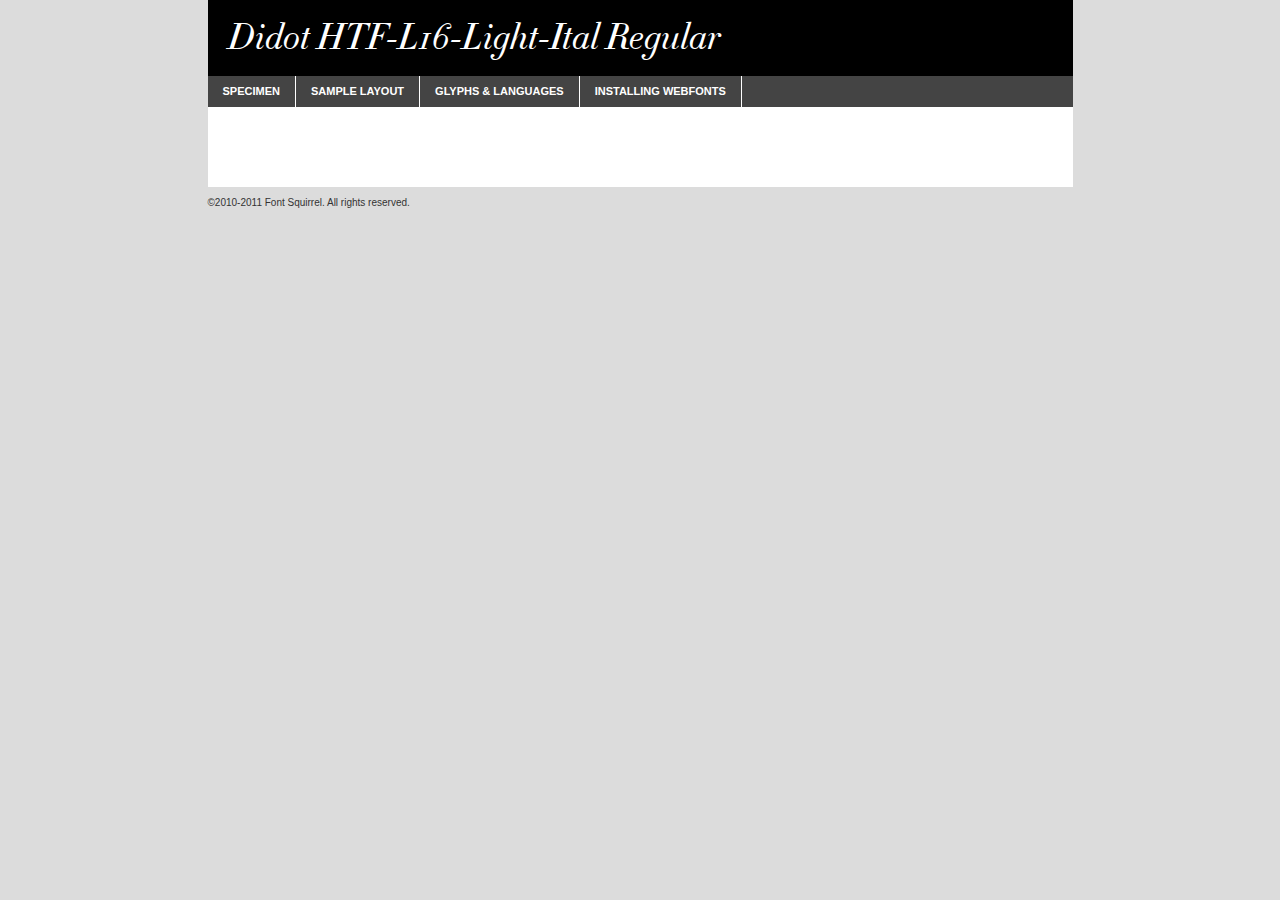
<file: fonts/didot/didot-htf-l16-light-ital-demo.html>
<!DOCTYPE html PUBLIC "-//W3C//DTD XHTML 1.0 Transitional//EN"
	"http://www.w3.org/TR/xhtml1/DTD/xhtml1-transitional.dtd">

<html xmlns="http://www.w3.org/1999/xhtml" xml:lang="en" lang="en">
<head>
	<meta http-equiv="Content-Type" content="text/html; charset=utf-8" />
	<script src="http://ajax.googleapis.com/ajax/libs/jquery/1.7.2/jquery.min.js" type="text/javascript" charset="utf-8"></script>
	<script src="specimen_files/easytabs.js" type="text/javascript" charset="utf-8"></script>
	<link rel="stylesheet" href="specimen_files/specimen_stylesheet.css" type="text/css" charset="utf-8" />
	<link rel="stylesheet" href="stylesheet.css" type="text/css" charset="utf-8" />

	<style type="text/css">
					body{
				font-family: 'didot_htf-l16-light-italRg';
							}
		</style>

	<title>Didot HTF-L16-Light-Ital Regular Specimen</title>
	
	
	<script type="text/javascript" charset="utf-8">
		$(document).ready(function() {
			$('#container').easyTabs({defaultContent:1});
		});
	</script>
</head>

<body>
<div id="container">
	<div id="header">
		Didot HTF-L16-Light-Ital Regular	</div>
	<ul class="tabs">
		<li><a href="#specimen">Specimen</a></li>
		<li><a href="#layout">Sample Layout</a></li>
				<li><a href="#glyphs">Glyphs &amp; Languages</a></li>
		<li><a href="#installing">Installing Webfonts</a></li>
		
	</ul>
	
	<div id="main_content">

		
			<div id="specimen">
		
				<div class="section">
					<div class="grid12 firstcol">
						<div class="huge">AaBb</div>
					</div>
				</div>
		
				<div class="section">
					<div class="glyph_range">A&#x200B;B&#x200b;C&#x200b;D&#x200b;E&#x200b;F&#x200b;G&#x200b;H&#x200b;I&#x200b;J&#x200b;K&#x200b;L&#x200b;M&#x200b;N&#x200b;O&#x200b;P&#x200b;Q&#x200b;R&#x200b;S&#x200b;T&#x200b;U&#x200b;V&#x200b;W&#x200b;X&#x200b;Y&#x200b;Z&#x200b;a&#x200b;b&#x200b;c&#x200b;d&#x200b;e&#x200b;f&#x200b;g&#x200b;h&#x200b;i&#x200b;j&#x200b;k&#x200b;l&#x200b;m&#x200b;n&#x200b;o&#x200b;p&#x200b;q&#x200b;r&#x200b;s&#x200b;t&#x200b;u&#x200b;v&#x200b;w&#x200b;x&#x200b;y&#x200b;z&#x200b;1&#x200b;2&#x200b;3&#x200b;4&#x200b;5&#x200b;6&#x200b;7&#x200b;8&#x200b;9&#x200b;0&#x200b;&amp;&#x200b;.&#x200b;,&#x200b;?&#x200b;!&#x200b;&#64;&#x200b;(&#x200b;)&#x200b;#&#x200b;$&#x200b;%&#x200b;*&#x200b;+&#x200b;-&#x200b;=&#x200b;:&#x200b;;</div>
				</div>
				<div class="section">
					<div class="grid12 firstcol">
						<table class="sample_table">
							<tr><td>10</td><td class="size10">abcdefghijklmnopqrstuvwxyzABCDEFGHIJKLMNOPQRSTUVWXYZ0123456789abcdefghijklmnopqrstuvwxyzABCDEFGHIJKLMNOPQRSTUVWXYZ0123456789abcdefghijklmnopqrstuvwxyzABCDEFGHIJKLMNOPQRSTUVWXYZ</td></tr>
							<tr><td>11</td><td class="size11">abcdefghijklmnopqrstuvwxyzABCDEFGHIJKLMNOPQRSTUVWXYZ0123456789abcdefghijklmnopqrstuvwxyzABCDEFGHIJKLMNOPQRSTUVWXYZ0123456789abcdefghijklmnopqrstuvwxyzABCDEFGHIJKLMNOPQRSTUVWXYZ</td></tr>
							<tr><td>12</td><td class="size12">abcdefghijklmnopqrstuvwxyzABCDEFGHIJKLMNOPQRSTUVWXYZ0123456789abcdefghijklmnopqrstuvwxyzABCDEFGHIJKLMNOPQRSTUVWXYZ0123456789abcdefghijklmnopqrstuvwxyzABCDEFGHIJKLMNOPQRSTUVWXYZ</td></tr>
							<tr><td>13</td><td class="size13">abcdefghijklmnopqrstuvwxyzABCDEFGHIJKLMNOPQRSTUVWXYZ0123456789abcdefghijklmnopqrstuvwxyzABCDEFGHIJKLMNOPQRSTUVWXYZ0123456789abcdefghijklmnopqrstuvwxyzABCDEFGHIJKLMNOPQRSTUVWXYZ</td></tr>
							<tr><td>14</td><td class="size14">abcdefghijklmnopqrstuvwxyzABCDEFGHIJKLMNOPQRSTUVWXYZ0123456789abcdefghijklmnopqrstuvwxyzABCDEFGHIJKLMNOPQRSTUVWXYZ0123456789abcdefghijklmnopqrstuvwxyzABCDEFGHIJKLMNOPQRSTUVWXYZ</td></tr>
							<tr><td>16</td><td class="size16">abcdefghijklmnopqrstuvwxyzABCDEFGHIJKLMNOPQRSTUVWXYZ0123456789abcdefghijklmnopqrstuvwxyzABCDEFGHIJKLMNOPQRSTUVWXYZ</td></tr>
							<tr><td>18</td><td class="size18">abcdefghijklmnopqrstuvwxyzABCDEFGHIJKLMNOPQRSTUVWXYZ0123456789abcdefghijklmnopqrstuvwxyzABCDEFGHIJKLMNOPQRSTUVWXYZ</td></tr>
							<tr><td>20</td><td class="size20">abcdefghijklmnopqrstuvwxyzABCDEFGHIJKLMNOPQRSTUVWXYZ0123456789abcdefghijklmnopqrstuvwxyzABCDEFGHIJKLMNOPQRSTUVWXYZ</td></tr>
							<tr><td>24</td><td class="size24">abcdefghijklmnopqrstuvwxyzABCDEFGHIJKLMNOPQRSTUVWXYZ0123456789abcdefghijklmnopqrstuvwxyzABCDEFGHIJKLMNOPQRSTUVWXYZ</td></tr>
							<tr><td>30</td><td class="size30">abcdefghijklmnopqrstuvwxyzABCDEFGHIJKLMNOPQRSTUVWXYZ0123456789abcdefghijklmnopqrstuvwxyzABCDEFGHIJKLMNOPQRSTUVWXYZ</td></tr>
							<tr><td>36</td><td class="size36">abcdefghijklmnopqrstuvwxyzABCDEFGHIJKLMNOPQRSTUVWXYZ0123456789abcdefghijklmnopqrstuvwxyzABCDEFGHIJKLMNOPQRSTUVWXYZ</td></tr>
							<tr><td>48</td><td class="size48">abcdefghijklmnopqrstuvwxyzABCDEFGHIJKLMNOPQRSTUVWXYZ0123456789abcdefghijklmnopqrstuvwxyzABCDEFGHIJKLMNOPQRSTUVWXYZ</td></tr>
							<tr><td>60</td><td class="size60">abcdefghijklmnopqrstuvwxyzABCDEFGHIJKLMNOPQRSTUVWXYZ0123456789abcdefghijklmnopqrstuvwxyzABCDEFGHIJKLMNOPQRSTUVWXYZ</td></tr>
							<tr><td>72</td><td class="size72">abcdefghijklmnopqrstuvwxyzABCDEFGHIJKLMNOPQRSTUVWXYZ0123456789abcdefghijklmnopqrstuvwxyzABCDEFGHIJKLMNOPQRSTUVWXYZ</td></tr>
							<tr><td>90</td><td class="size90">abcdefghijklmnopqrstuvwxyzABCDEFGHIJKLMNOPQRSTUVWXYZ0123456789abcdefghijklmnopqrstuvwxyzABCDEFGHIJKLMNOPQRSTUVWXYZ</td></tr>
						</table>
				
					</div>
			
				</div>
		
		
		
								<div class="section" id="bodycomparison">


										<div id="xheight">
				<div class="fontbody">&#x25FC;&#x25FC;&#x25FC;&#x25FC;&#x25FC;&#x25FC;&#x25FC;&#x25FC;&#x25FC;&#x25FC;&#x25FC;&#x25FC;&#x25FC;&#x25FC;&#x25FC;&#x25FC;&#x25FC;&#x25FC;&#x25FC;&#x25FC;&#x25FC;&#x25FC;&#x25FC;&#x25FC;&#x25FC;&#x25FC;&#x25FC;&#x25FC;&#x25FC;&#x25FC;&#x25FC;&#x25FC;&#x25FC;&#x25FC;&#x25FC;&#x25FC;&#x25FC;&#x25FC;&#x25FC;&#x25FC;&#x25FC;&#x25FC;&#x25FC;&#x25FC;&#x25FC;&#x25FC;&#x25FC;&#x25FC;&#x25FC;&#x25FC;&#x25FC;&#x25FC;&#x25FC;&#x25FC;&#x25FC;&#x25FC;&#x25FC;&#x25FC;&#x25FC;&#x25FC;&#x25FC;&#x25FC;&#x25FC;&#x25FC;&#x25FC;&#x25FC;&#x25FC;&#x25FC;&#x25FC;&#x25FC;&#x25FC;&#x25FC;&#x25FC;&#x25FC;&#x25FC;&#x25FC;&#x25FC;&#x25FC;&#x25FC;&#x25FC;&#x25FC;&#x25FC;&#x25FC;&#x25FC;&#x25FC;&#x25FC;&#x25FC;&#x25FC;&#x25FC;&#x25FC;&#x25FC;&#x25FC;&#x25FC;&#x25FC;&#x25FC;&#x25FC;&#x25FC;&#x25FC;&#x25FC;body</div><div class="arialbody">body</div><div class="verdanabody">body</div><div class="georgiabody">body</div></div>
										<div class="fontbody" style="z-index:1">
											body<span>Didot HTF-L16-Light-Ital Regular</span>
										</div>
										<div class="arialbody" style="z-index:1">
											body<span>Arial</span>
										</div>
										<div class="verdanabody" style="z-index:1">
											body<span>Verdana</span>
										</div>
										<div class="georgiabody" style="z-index:1">
											body<span>Georgia</span>
										</div>



								</div>
		
		
				<div class="section psample psample_row1" id="">
					
					<div class="grid2 firstcol">
						<p class="size10"><span>10.</span>Aenean lacinia bibendum nulla sed consectetur. Fusce dapibus, tellus ac cursus commodo, tortor mauris condimentum nibh, ut fermentum massa justo sit amet risus. Nullam id dolor id nibh ultricies vehicula ut id elit. Cum sociis natoque penatibus et magnis dis parturient montes, nascetur ridiculus mus. Nulla vitae elit libero, a pharetra augue.</p>
			
					</div>
					<div class="grid3">
						<p class="size11"><span>11.</span>Aenean lacinia bibendum nulla sed consectetur. Fusce dapibus, tellus ac cursus commodo, tortor mauris condimentum nibh, ut fermentum massa justo sit amet risus. Nullam id dolor id nibh ultricies vehicula ut id elit. Cum sociis natoque penatibus et magnis dis parturient montes, nascetur ridiculus mus. Nulla vitae elit libero, a pharetra augue.</p>
			
					</div>
					<div class="grid3">
						<p class="size12"><span>12.</span>Aenean lacinia bibendum nulla sed consectetur. Fusce dapibus, tellus ac cursus commodo, tortor mauris condimentum nibh, ut fermentum massa justo sit amet risus. Nullam id dolor id nibh ultricies vehicula ut id elit. Cum sociis natoque penatibus et magnis dis parturient montes, nascetur ridiculus mus. Nulla vitae elit libero, a pharetra augue.</p>
			
					</div>
					<div class="grid4">
						<p class="size13"><span>13.</span>Aenean lacinia bibendum nulla sed consectetur. Fusce dapibus, tellus ac cursus commodo, tortor mauris condimentum nibh, ut fermentum massa justo sit amet risus. Nullam id dolor id nibh ultricies vehicula ut id elit. Cum sociis natoque penatibus et magnis dis parturient montes, nascetur ridiculus mus. Nulla vitae elit libero, a pharetra augue.</p>
			
					</div>
					<div class="white_blend"></div>
					
				</div>
				<div class="section psample psample_row2" id="">
					<div class="grid3 firstcol">
						<p class="size14"><span>14.</span>Aenean lacinia bibendum nulla sed consectetur. Fusce dapibus, tellus ac cursus commodo, tortor mauris condimentum nibh, ut fermentum massa justo sit amet risus. Nullam id dolor id nibh ultricies vehicula ut id elit. Cum sociis natoque penatibus et magnis dis parturient montes, nascetur ridiculus mus. Nulla vitae elit libero, a pharetra augue.</p>
			
					</div>
					<div class="grid4">
						<p class="size16"><span>16.</span>Aenean lacinia bibendum nulla sed consectetur. Fusce dapibus, tellus ac cursus commodo, tortor mauris condimentum nibh, ut fermentum massa justo sit amet risus. Nullam id dolor id nibh ultricies vehicula ut id elit. Cum sociis natoque penatibus et magnis dis parturient montes, nascetur ridiculus mus. Nulla vitae elit libero, a pharetra augue.</p>
			
					</div>
					<div class="grid5">
						<p class="size18"><span>18.</span>Aenean lacinia bibendum nulla sed consectetur. Fusce dapibus, tellus ac cursus commodo, tortor mauris condimentum nibh, ut fermentum massa justo sit amet risus. Nullam id dolor id nibh ultricies vehicula ut id elit. Cum sociis natoque penatibus et magnis dis parturient montes, nascetur ridiculus mus. Nulla vitae elit libero, a pharetra augue.</p>
			
					</div>

					<div class="white_blend"></div>

				</div>
				
				<div class="section psample psample_row3" id="">
					<div class="grid5 firstcol">
						<p class="size20"><span>20.</span>Aenean lacinia bibendum nulla sed consectetur. Fusce dapibus, tellus ac cursus commodo, tortor mauris condimentum nibh, ut fermentum massa justo sit amet risus. Nullam id dolor id nibh ultricies vehicula ut id elit. Cum sociis natoque penatibus et magnis dis parturient montes, nascetur ridiculus mus. Nulla vitae elit libero, a pharetra augue.</p>
					</div>
					<div class="grid7">
						<p class="size24"><span>24.</span>Aenean lacinia bibendum nulla sed consectetur. Fusce dapibus, tellus ac cursus commodo, tortor mauris condimentum nibh, ut fermentum massa justo sit amet risus. Nullam id dolor id nibh ultricies vehicula ut id elit. Cum sociis natoque penatibus et magnis dis parturient montes, nascetur ridiculus mus. Nulla vitae elit libero, a pharetra augue.</p>
					</div>
					
					<div class="white_blend"></div>
					
				</div>
				
				<div class="section psample psample_row4" id="">
					<div class="grid12 firstcol">
						<p class="size30"><span>30.</span>Aenean lacinia bibendum nulla sed consectetur. Fusce dapibus, tellus ac cursus commodo, tortor mauris condimentum nibh, ut fermentum massa justo sit amet risus. Nullam id dolor id nibh ultricies vehicula ut id elit. Cum sociis natoque penatibus et magnis dis parturient montes, nascetur ridiculus mus. Nulla vitae elit libero, a pharetra augue.</p>
					</div>
					<div class="white_blend"></div>
					
				</div>
				
				
				
				<div class="section psample psample_row1 fullreverse">
					<div class="grid2 firstcol">
						<p class="size10"><span>10.</span>Aenean lacinia bibendum nulla sed consectetur. Fusce dapibus, tellus ac cursus commodo, tortor mauris condimentum nibh, ut fermentum massa justo sit amet risus. Nullam id dolor id nibh ultricies vehicula ut id elit. Cum sociis natoque penatibus et magnis dis parturient montes, nascetur ridiculus mus. Nulla vitae elit libero, a pharetra augue.</p>
			
					</div>
					<div class="grid3">
						<p class="size11"><span>11.</span>Aenean lacinia bibendum nulla sed consectetur. Fusce dapibus, tellus ac cursus commodo, tortor mauris condimentum nibh, ut fermentum massa justo sit amet risus. Nullam id dolor id nibh ultricies vehicula ut id elit. Cum sociis natoque penatibus et magnis dis parturient montes, nascetur ridiculus mus. Nulla vitae elit libero, a pharetra augue.</p>
			
					</div>
					<div class="grid3">
						<p class="size12"><span>12.</span>Aenean lacinia bibendum nulla sed consectetur. Fusce dapibus, tellus ac cursus commodo, tortor mauris condimentum nibh, ut fermentum massa justo sit amet risus. Nullam id dolor id nibh ultricies vehicula ut id elit. Cum sociis natoque penatibus et magnis dis parturient montes, nascetur ridiculus mus. Nulla vitae elit libero, a pharetra augue.</p>
			
					</div>
					<div class="grid4">
						<p class="size13"><span>13.</span>Aenean lacinia bibendum nulla sed consectetur. Fusce dapibus, tellus ac cursus commodo, tortor mauris condimentum nibh, ut fermentum massa justo sit amet risus. Nullam id dolor id nibh ultricies vehicula ut id elit. Cum sociis natoque penatibus et magnis dis parturient montes, nascetur ridiculus mus. Nulla vitae elit libero, a pharetra augue.</p>
			
					</div>
					<div class="black_blend"></div>
					
				</div>
				
				<div class="section psample psample_row2 fullreverse">
					<div class="grid3 firstcol">
						<p class="size14"><span>14.</span>Aenean lacinia bibendum nulla sed consectetur. Fusce dapibus, tellus ac cursus commodo, tortor mauris condimentum nibh, ut fermentum massa justo sit amet risus. Nullam id dolor id nibh ultricies vehicula ut id elit. Cum sociis natoque penatibus et magnis dis parturient montes, nascetur ridiculus mus. Nulla vitae elit libero, a pharetra augue.</p>
			
					</div>
					<div class="grid4">
						<p class="size16"><span>16.</span>Aenean lacinia bibendum nulla sed consectetur. Fusce dapibus, tellus ac cursus commodo, tortor mauris condimentum nibh, ut fermentum massa justo sit amet risus. Nullam id dolor id nibh ultricies vehicula ut id elit. Cum sociis natoque penatibus et magnis dis parturient montes, nascetur ridiculus mus. Nulla vitae elit libero, a pharetra augue.</p>
			
					</div>
					<div class="grid5">
						<p class="size18"><span>18.</span>Aenean lacinia bibendum nulla sed consectetur. Fusce dapibus, tellus ac cursus commodo, tortor mauris condimentum nibh, ut fermentum massa justo sit amet risus. Nullam id dolor id nibh ultricies vehicula ut id elit. Cum sociis natoque penatibus et magnis dis parturient montes, nascetur ridiculus mus. Nulla vitae elit libero, a pharetra augue.</p>
			
					</div>
					<div class="black_blend"></div>

				</div>
				
				<div class="section psample fullreverse psample_row3" id="">
					<div class="grid5 firstcol">
						<p class="size20"><span>20.</span>Aenean lacinia bibendum nulla sed consectetur. Fusce dapibus, tellus ac cursus commodo, tortor mauris condimentum nibh, ut fermentum massa justo sit amet risus. Nullam id dolor id nibh ultricies vehicula ut id elit. Cum sociis natoque penatibus et magnis dis parturient montes, nascetur ridiculus mus. Nulla vitae elit libero, a pharetra augue.</p>
					</div>
					<div class="grid7">
						<p class="size24"><span>24.</span>Aenean lacinia bibendum nulla sed consectetur. Fusce dapibus, tellus ac cursus commodo, tortor mauris condimentum nibh, ut fermentum massa justo sit amet risus. Nullam id dolor id nibh ultricies vehicula ut id elit. Cum sociis natoque penatibus et magnis dis parturient montes, nascetur ridiculus mus. Nulla vitae elit libero, a pharetra augue.</p>
					</div>
					
					<div class="black_blend"></div>
					
				</div>
				
				<div class="section psample fullreverse psample_row4" id="" style="border-bottom: 20px #000 solid;">
					<div class="grid12 firstcol">
						<p class="size30"><span>30.</span>Aenean lacinia bibendum nulla sed consectetur. Fusce dapibus, tellus ac cursus commodo, tortor mauris condimentum nibh, ut fermentum massa justo sit amet risus. Nullam id dolor id nibh ultricies vehicula ut id elit. Cum sociis natoque penatibus et magnis dis parturient montes, nascetur ridiculus mus. Nulla vitae elit libero, a pharetra augue.</p>
					</div>
					<div class="black_blend"></div>
					
				</div>
				
				
				
				
			</div>
			
			<div id="layout">
				
				<div class="section">
					
					<div class="grid12 firstcol">
						<h1>Lorem Ipsum Dolor</h1>
						<h2>Etiam porta sem malesuada magna mollis euismod</h2>
						
						<p class="byline">By <a href="#link">Aenean Lacinia</a></p>
					</div>
				</div>
				<div class="section">
					<div class="grid8 firstcol">
						<p class="large">Donec sed odio dui. Morbi leo risus, porta ac consectetur ac, vestibulum at eros. Fusce dapibus, tellus ac cursus commodo, tortor mauris condimentum nibh, ut fermentum massa justo sit amet risus. </p>

						
						<h3>Pellentesque ornare sem</h3>

						<p>Maecenas sed diam eget risus varius blandit sit amet non magna. Maecenas faucibus mollis interdum. Donec ullamcorper nulla non metus auctor fringilla. Nullam id dolor id nibh ultricies vehicula ut id elit. Nullam id dolor id nibh ultricies vehicula ut id elit. </p>

						<p>Aenean eu leo quam. Pellentesque ornare sem lacinia quam venenatis vestibulum. Lorem ipsum dolor sit amet, consectetur adipiscing elit. Cum sociis natoque penatibus et magnis dis parturient montes, nascetur ridiculus mus. </p>

						<p>Nulla vitae elit libero, a pharetra augue. Praesent commodo cursus magna, vel scelerisque nisl consectetur et. Aenean lacinia bibendum nulla sed consectetur. </p>

						<p>Nullam quis risus eget urna mollis ornare vel eu leo. Nullam quis risus eget urna mollis ornare vel eu leo. Maecenas sed diam eget risus varius blandit sit amet non magna. Donec ullamcorper nulla non metus auctor fringilla. </p>

						<h3>Cras mattis consectetur</h3>

						<p>Aenean eu leo quam. Pellentesque ornare sem lacinia quam venenatis vestibulum. Aenean lacinia bibendum nulla sed consectetur. Integer posuere erat a ante venenatis dapibus posuere velit aliquet. Cras mattis consectetur purus sit amet fermentum. </p>

						<p>Nullam id dolor id nibh ultricies vehicula ut id elit. Nullam quis risus eget urna mollis ornare vel eu leo. Cras mattis consectetur purus sit amet fermentum.</p>
					</div>
					
					<div class="grid4 sidebar">
						
						<div class="box reverse">
							<p class="last">Nullam quis risus eget urna mollis ornare vel eu leo. Donec ullamcorper nulla non metus auctor fringilla. Cras mattis consectetur purus sit amet fermentum. Sed posuere consectetur est at lobortis. Lorem ipsum dolor sit amet, consectetur adipiscing elit. </p>
						</div>
						
						<p class="caption">Maecenas sed diam eget risus varius.</p>

						<p>Vestibulum id ligula porta felis euismod semper. Integer posuere erat a ante venenatis dapibus posuere velit aliquet. Vestibulum id ligula porta felis euismod semper. Sed posuere consectetur est at lobortis. Maecenas sed diam eget risus varius blandit sit amet non magna. Fusce dapibus, tellus ac cursus commodo, tortor mauris condimentum nibh, ut fermentum massa justo sit amet risus. </p>

					

						<p>Duis mollis, est non commodo luctus, nisi erat porttitor ligula, eget lacinia odio sem nec elit. Aenean lacinia bibendum nulla sed consectetur. Vivamus sagittis lacus vel augue laoreet rutrum faucibus dolor auctor. Aenean lacinia bibendum nulla sed consectetur. Nullam quis risus eget urna mollis ornare vel eu leo. </p>

						<p>Praesent commodo cursus magna, vel scelerisque nisl consectetur et. Donec ullamcorper nulla non metus auctor fringilla. Maecenas faucibus mollis interdum. Fusce dapibus, tellus ac cursus commodo, tortor mauris condimentum nibh, ut fermentum massa justo sit amet risus. </p>

					</div>
				</div>
				
			</div>


			



		<div id="glyphs">
			<div class="section">
				<div class="grid12 firstcol">
			
				<h1>Language Support</h1>
				<p>The subset of Didot HTF-L16-Light-Ital Regular in this kit supports the following languages:<br />
			
					Albanian, Basque, Breton, Chamorro, English, Finnish, Frisian, Galician, German, Italian, Malagasy, Norwegian, Portuguese, Spanish, Swedish				</p>
				<h1>Glyph Chart</h1>
				<p>The subset of Didot HTF-L16-Light-Ital Regular in this kit includes all the glyphs listed below. Unicode entities are included above each glyph to help you insert individual characters into your layout.</p>
				<div id="glyph_chart">
			
																														 <div><p>&amp;#13;</p>&#13;</div>
																				 <div><p>&amp;#32;</p>&#32;</div>
																				 <div><p>&amp;#33;</p>&#33;</div>
																				 <div><p>&amp;#34;</p>&#34;</div>
																				 <div><p>&amp;#35;</p>&#35;</div>
																				 <div><p>&amp;#36;</p>&#36;</div>
																				 <div><p>&amp;#37;</p>&#37;</div>
																				 <div><p>&amp;#38;</p>&#38;</div>
																				 <div><p>&amp;#39;</p>&#39;</div>
																				 <div><p>&amp;#40;</p>&#40;</div>
																				 <div><p>&amp;#41;</p>&#41;</div>
																				 <div><p>&amp;#42;</p>&#42;</div>
																				 <div><p>&amp;#43;</p>&#43;</div>
																				 <div><p>&amp;#44;</p>&#44;</div>
																				 <div><p>&amp;#45;</p>&#45;</div>
																				 <div><p>&amp;#46;</p>&#46;</div>
																				 <div><p>&amp;#47;</p>&#47;</div>
																				 <div><p>&amp;#48;</p>&#48;</div>
																				 <div><p>&amp;#49;</p>&#49;</div>
																				 <div><p>&amp;#50;</p>&#50;</div>
																				 <div><p>&amp;#51;</p>&#51;</div>
																				 <div><p>&amp;#52;</p>&#52;</div>
																				 <div><p>&amp;#53;</p>&#53;</div>
																				 <div><p>&amp;#54;</p>&#54;</div>
																				 <div><p>&amp;#55;</p>&#55;</div>
																				 <div><p>&amp;#56;</p>&#56;</div>
																				 <div><p>&amp;#57;</p>&#57;</div>
																				 <div><p>&amp;#58;</p>&#58;</div>
																				 <div><p>&amp;#59;</p>&#59;</div>
																				 <div><p>&amp;#60;</p>&#60;</div>
																				 <div><p>&amp;#61;</p>&#61;</div>
																				 <div><p>&amp;#62;</p>&#62;</div>
																				 <div><p>&amp;#63;</p>&#63;</div>
																				 <div><p>&amp;#64;</p>&#64;</div>
																				 <div><p>&amp;#65;</p>&#65;</div>
																				 <div><p>&amp;#66;</p>&#66;</div>
																				 <div><p>&amp;#67;</p>&#67;</div>
																				 <div><p>&amp;#68;</p>&#68;</div>
																				 <div><p>&amp;#69;</p>&#69;</div>
																				 <div><p>&amp;#70;</p>&#70;</div>
																				 <div><p>&amp;#71;</p>&#71;</div>
																				 <div><p>&amp;#72;</p>&#72;</div>
																				 <div><p>&amp;#73;</p>&#73;</div>
																				 <div><p>&amp;#74;</p>&#74;</div>
																				 <div><p>&amp;#75;</p>&#75;</div>
																				 <div><p>&amp;#76;</p>&#76;</div>
																				 <div><p>&amp;#77;</p>&#77;</div>
																				 <div><p>&amp;#78;</p>&#78;</div>
																				 <div><p>&amp;#79;</p>&#79;</div>
																				 <div><p>&amp;#80;</p>&#80;</div>
																				 <div><p>&amp;#81;</p>&#81;</div>
																				 <div><p>&amp;#82;</p>&#82;</div>
																				 <div><p>&amp;#83;</p>&#83;</div>
																				 <div><p>&amp;#84;</p>&#84;</div>
																				 <div><p>&amp;#85;</p>&#85;</div>
																				 <div><p>&amp;#86;</p>&#86;</div>
																				 <div><p>&amp;#87;</p>&#87;</div>
																				 <div><p>&amp;#88;</p>&#88;</div>
																				 <div><p>&amp;#89;</p>&#89;</div>
																				 <div><p>&amp;#90;</p>&#90;</div>
																				 <div><p>&amp;#91;</p>&#91;</div>
																				 <div><p>&amp;#92;</p>&#92;</div>
																				 <div><p>&amp;#93;</p>&#93;</div>
																				 <div><p>&amp;#94;</p>&#94;</div>
																				 <div><p>&amp;#95;</p>&#95;</div>
																				 <div><p>&amp;#96;</p>&#96;</div>
																				 <div><p>&amp;#97;</p>&#97;</div>
																				 <div><p>&amp;#98;</p>&#98;</div>
																				 <div><p>&amp;#99;</p>&#99;</div>
																				 <div><p>&amp;#100;</p>&#100;</div>
																				 <div><p>&amp;#101;</p>&#101;</div>
																				 <div><p>&amp;#102;</p>&#102;</div>
																				 <div><p>&amp;#103;</p>&#103;</div>
																				 <div><p>&amp;#104;</p>&#104;</div>
																				 <div><p>&amp;#105;</p>&#105;</div>
																				 <div><p>&amp;#106;</p>&#106;</div>
																				 <div><p>&amp;#107;</p>&#107;</div>
																				 <div><p>&amp;#108;</p>&#108;</div>
																				 <div><p>&amp;#109;</p>&#109;</div>
																				 <div><p>&amp;#110;</p>&#110;</div>
																				 <div><p>&amp;#111;</p>&#111;</div>
																				 <div><p>&amp;#112;</p>&#112;</div>
																				 <div><p>&amp;#113;</p>&#113;</div>
																				 <div><p>&amp;#114;</p>&#114;</div>
																				 <div><p>&amp;#115;</p>&#115;</div>
																				 <div><p>&amp;#116;</p>&#116;</div>
																				 <div><p>&amp;#117;</p>&#117;</div>
																				 <div><p>&amp;#118;</p>&#118;</div>
																				 <div><p>&amp;#119;</p>&#119;</div>
																				 <div><p>&amp;#120;</p>&#120;</div>
																				 <div><p>&amp;#121;</p>&#121;</div>
																				 <div><p>&amp;#122;</p>&#122;</div>
																				 <div><p>&amp;#123;</p>&#123;</div>
																				 <div><p>&amp;#124;</p>&#124;</div>
																				 <div><p>&amp;#125;</p>&#125;</div>
																				 <div><p>&amp;#126;</p>&#126;</div>
																				 <div><p>&amp;#130;</p>&#130;</div>
																				 <div><p>&amp;#131;</p>&#131;</div>
																				 <div><p>&amp;#132;</p>&#132;</div>
																				 <div><p>&amp;#133;</p>&#133;</div>
																				 <div><p>&amp;#134;</p>&#134;</div>
																				 <div><p>&amp;#135;</p>&#135;</div>
																				 <div><p>&amp;#136;</p>&#136;</div>
																				 <div><p>&amp;#137;</p>&#137;</div>
																				 <div><p>&amp;#139;</p>&#139;</div>
																				 <div><p>&amp;#140;</p>&#140;</div>
																				 <div><p>&amp;#145;</p>&#145;</div>
																				 <div><p>&amp;#146;</p>&#146;</div>
																				 <div><p>&amp;#147;</p>&#147;</div>
																				 <div><p>&amp;#148;</p>&#148;</div>
																				 <div><p>&amp;#149;</p>&#149;</div>
																				 <div><p>&amp;#150;</p>&#150;</div>
																				 <div><p>&amp;#151;</p>&#151;</div>
																				 <div><p>&amp;#152;</p>&#152;</div>
																				 <div><p>&amp;#153;</p>&#153;</div>
																				 <div><p>&amp;#155;</p>&#155;</div>
																				 <div><p>&amp;#156;</p>&#156;</div>
																				 <div><p>&amp;#159;</p>&#159;</div>
																				 <div><p>&amp;#160;</p>&#160;</div>
																				 <div><p>&amp;#161;</p>&#161;</div>
																				 <div><p>&amp;#162;</p>&#162;</div>
																				 <div><p>&amp;#163;</p>&#163;</div>
																				 <div><p>&amp;#165;</p>&#165;</div>
																				 <div><p>&amp;#167;</p>&#167;</div>
																				 <div><p>&amp;#168;</p>&#168;</div>
																				 <div><p>&amp;#169;</p>&#169;</div>
																				 <div><p>&amp;#170;</p>&#170;</div>
																				 <div><p>&amp;#171;</p>&#171;</div>
																				 <div><p>&amp;#173;</p>&#173;</div>
																				 <div><p>&amp;#174;</p>&#174;</div>
																				 <div><p>&amp;#175;</p>&#175;</div>
																				 <div><p>&amp;#176;</p>&#176;</div>
																				 <div><p>&amp;#180;</p>&#180;</div>
																				 <div><p>&amp;#182;</p>&#182;</div>
																				 <div><p>&amp;#183;</p>&#183;</div>
																				 <div><p>&amp;#184;</p>&#184;</div>
																				 <div><p>&amp;#186;</p>&#186;</div>
																				 <div><p>&amp;#187;</p>&#187;</div>
																				 <div><p>&amp;#191;</p>&#191;</div>
																				 <div><p>&amp;#192;</p>&#192;</div>
																				 <div><p>&amp;#193;</p>&#193;</div>
																				 <div><p>&amp;#194;</p>&#194;</div>
																				 <div><p>&amp;#195;</p>&#195;</div>
																				 <div><p>&amp;#196;</p>&#196;</div>
																				 <div><p>&amp;#197;</p>&#197;</div>
																				 <div><p>&amp;#198;</p>&#198;</div>
																				 <div><p>&amp;#199;</p>&#199;</div>
																				 <div><p>&amp;#200;</p>&#200;</div>
																				 <div><p>&amp;#201;</p>&#201;</div>
																				 <div><p>&amp;#202;</p>&#202;</div>
																				 <div><p>&amp;#203;</p>&#203;</div>
																				 <div><p>&amp;#204;</p>&#204;</div>
																				 <div><p>&amp;#205;</p>&#205;</div>
																				 <div><p>&amp;#206;</p>&#206;</div>
																				 <div><p>&amp;#207;</p>&#207;</div>
																				 <div><p>&amp;#209;</p>&#209;</div>
																				 <div><p>&amp;#210;</p>&#210;</div>
																				 <div><p>&amp;#211;</p>&#211;</div>
																				 <div><p>&amp;#212;</p>&#212;</div>
																				 <div><p>&amp;#213;</p>&#213;</div>
																				 <div><p>&amp;#214;</p>&#214;</div>
																				 <div><p>&amp;#216;</p>&#216;</div>
																				 <div><p>&amp;#217;</p>&#217;</div>
																				 <div><p>&amp;#218;</p>&#218;</div>
																				 <div><p>&amp;#219;</p>&#219;</div>
																				 <div><p>&amp;#220;</p>&#220;</div>
																				 <div><p>&amp;#223;</p>&#223;</div>
																				 <div><p>&amp;#224;</p>&#224;</div>
																				 <div><p>&amp;#225;</p>&#225;</div>
																				 <div><p>&amp;#226;</p>&#226;</div>
																				 <div><p>&amp;#227;</p>&#227;</div>
																				 <div><p>&amp;#228;</p>&#228;</div>
																				 <div><p>&amp;#229;</p>&#229;</div>
																				 <div><p>&amp;#230;</p>&#230;</div>
																				 <div><p>&amp;#231;</p>&#231;</div>
																				 <div><p>&amp;#232;</p>&#232;</div>
																				 <div><p>&amp;#233;</p>&#233;</div>
																				 <div><p>&amp;#234;</p>&#234;</div>
																				 <div><p>&amp;#235;</p>&#235;</div>
																				 <div><p>&amp;#236;</p>&#236;</div>
																				 <div><p>&amp;#237;</p>&#237;</div>
																				 <div><p>&amp;#238;</p>&#238;</div>
																				 <div><p>&amp;#239;</p>&#239;</div>
																				 <div><p>&amp;#241;</p>&#241;</div>
																				 <div><p>&amp;#242;</p>&#242;</div>
																				 <div><p>&amp;#243;</p>&#243;</div>
																				 <div><p>&amp;#244;</p>&#244;</div>
																				 <div><p>&amp;#245;</p>&#245;</div>
																				 <div><p>&amp;#246;</p>&#246;</div>
																				 <div><p>&amp;#248;</p>&#248;</div>
																				 <div><p>&amp;#249;</p>&#249;</div>
																				 <div><p>&amp;#250;</p>&#250;</div>
																				 <div><p>&amp;#251;</p>&#251;</div>
																				 <div><p>&amp;#252;</p>&#252;</div>
																				 <div><p>&amp;#255;</p>&#255;</div>
																				 <div><p>&amp;#8192;</p>&#8192;</div>
																				 <div><p>&amp;#8193;</p>&#8193;</div>
																				 <div><p>&amp;#8194;</p>&#8194;</div>
																				 <div><p>&amp;#8195;</p>&#8195;</div>
																				 <div><p>&amp;#8196;</p>&#8196;</div>
																				 <div><p>&amp;#8197;</p>&#8197;</div>
																				 <div><p>&amp;#8198;</p>&#8198;</div>
																				 <div><p>&amp;#8199;</p>&#8199;</div>
																				 <div><p>&amp;#8200;</p>&#8200;</div>
																				 <div><p>&amp;#8201;</p>&#8201;</div>
																				 <div><p>&amp;#8202;</p>&#8202;</div>
																				 <div><p>&amp;#8208;</p>&#8208;</div>
																				 <div><p>&amp;#8209;</p>&#8209;</div>
																				 <div><p>&amp;#8210;</p>&#8210;</div>
																				 <div><p>&amp;#8211;</p>&#8211;</div>
																				 <div><p>&amp;#8212;</p>&#8212;</div>
																				 <div><p>&amp;#8239;</p>&#8239;</div>
																				 <div><p>&amp;#8287;</p>&#8287;</div>
																				 <div><p>&amp;#9724;</p>&#9724;</div>
																				 <div><p>&amp;#64257;</p>&#64257;</div>
																				 <div><p>&amp;#64258;</p>&#64258;</div>
																												</div>	
				</div>
		
		
			</div>
		</div>
		
		
		<div id="specs">
			
		</div>
	
		<div id="installing">
			<div class="section">
				<div class="grid7 firstcol">
					<h1>Installing Webfonts</h1>
					
					<p>Webfonts are supported by all major browser platforms but not all in the same way. There are currently four different font formats that must be included in order to target all browsers. This includes TTF, WOFF, EOT and SVG.</p>
					
					<h2>1. Upload your webfonts</h2>
					<p>You must upload your webfont kit to your website. They should be in or near the same directory as your CSS files.</p>
					
					<h2>2. Include the webfont stylesheet</h2>
					<p>A special CSS @font-face declaration helps the various browsers select the appropriate font it needs without causing you a bunch of headaches. Learn more about this syntax by reading the <a href="http://www.fontspring.com/blog/further-hardening-of-the-bulletproof-syntax">Fontspring blog post</a> about it. The code for it is as follows:</p>


<code>
@font-face{ 
	font-family: 'MyWebFont';
	src: url('WebFont.eot');
	src: url('WebFont.eot?#iefix') format('embedded-opentype'),
	     url('WebFont.woff') format('woff'),
	     url('WebFont.ttf') format('truetype'),
	     url('WebFont.svg#webfont') format('svg');
}
</code>

	<p>We've already gone ahead and generated the code for you. All you have to do is link to the stylesheet in your HTML, like this:</p>
	<code>&lt;link rel=&quot;stylesheet&quot; href=&quot;stylesheet.css&quot; type=&quot;text/css&quot; charset=&quot;utf-8&quot; /&gt;</code>

					<h2>3. Modify your own stylesheet</h2>
					<p>To take advantage of your new fonts, you must tell your stylesheet to use them. Look at the original @font-face declaration above and find the property called "font-family." The name linked there will be what you use to reference the font. Prepend that webfont name to the font stack in the "font-family" property, inside the selector you want to change. For example:</p>
<code>p { font-family: 'WebFont', Arial, sans-serif; }</code>

<h2>4. Test</h2>
<p>Getting webfonts to work cross-browser <em>can</em> be tricky. Use the information in the sidebar to help you if you find that fonts aren't loading in a particular browser.</p>
				</div>
				
				<div class="grid5 sidebar">
					<div class="box">
						<h2>Troubleshooting<br />Font-Face Problems</h2>
						<p>Having trouble getting your webfonts to load in your new website? Here are some tips to sort out what might be the problem.</p>

						<h3>Fonts not showing in any browser</h3>

						<p>This sounds like you need to work on the plumbing. You either did not upload the fonts to the correct directory, or you did not link the fonts properly in the CSS. If you've confirmed that all this is correct and you still have a problem, take a look at your .htaccess file and see if requests are getting intercepted.</p>

						<h3>Fonts not loading in iPhone or iPad</h3>

						<p>The most common problem here is that you are serving the fonts from an IIS server. IIS refuses to serve files that have unknown MIME types. If that is the case, you must set the MIME type for SVG to "image/svg+xml" in the server settings. Follow these instructions from Microsoft if you need help.</p>

						<h3>Fonts not loading in Firefox</h3>

						<p>The primary reason for this failure? You are still using a version Firefox older than 3.5. So upgrade already! If that isn't it, then you are very likely serving fonts from a different domain. Firefox requires that all font assets be served from the same domain. Lastly it is possible that you need to add WOFF to your list of MIME types (if you are serving via IIS.)</p>

						<h3>Fonts not loading in IE</h3>

						<p>Are you looking at Internet Explorer on an actual Windows machine or are you cheating by using a service like Adobe BrowserLab? Many of these screenshot services do not render @font-face for IE. Best to test it on a real machine.</p>

						<h3>Fonts not loading in IE9</h3>

						<p>IE9, like Firefox, requires that fonts be served from the same domain as the website. Make sure that is the case.</p>
					</div>
				</div>
			</div>
			
		</div>
	
	</div>
	<div id="footer">
		<p>&copy;2010-2011 Font Squirrel. All rights reserved.</p>
	</div>
</div>
</body>
</html>
</file>
<file: fonts/bentham/stylesheet.css>
/* Generated by Font Squirrel (http://www.fontsquirrel.com) on June 11, 2014 */



@font-face {
    font-family: 'benthamregular';
    src: url('bentham-webfont.eot');
    src: url('bentham-webfont.eot?#iefix') format('embedded-opentype'),
         url('bentham-webfont.woff') format('woff'),
         url('bentham-webfont.ttf') format('truetype'),
         url('bentham-webfont.svg#benthamregular') format('svg');
    font-weight: normal;
    font-style: normal;

}
</file>
<file: fonts/didot/stylesheet.css>
/* Generated by Font Squirrel (http://www.fontsquirrel.com) on June 12, 2014 */



@font-face {
    font-family: 'didot_htf-l16-lightregular';
    src: url('didot-htf-l16-light-webfont.eot');
    src: url('didot-htf-l16-light-webfont.eot?#iefix') format('embedded-opentype'),
         url('didot-htf-l16-light-webfont.woff') format('woff'),
         url('didot-htf-l16-light-webfont.ttf') format('truetype'),
         url('didot-htf-l16-light-webfont.svg#didot_htf-l16-lightregular') format('svg');
    font-weight: normal;
    font-style: normal;

}




@font-face {
    font-family: 'didot_htf-l16-light-italRg';
    src: url('didot-htf-l16-light-ital-webfont.eot');
    src: url('didot-htf-l16-light-ital-webfont.eot?#iefix') format('embedded-opentype'),
         url('didot-htf-l16-light-ital-webfont.woff') format('woff'),
         url('didot-htf-l16-light-ital-webfont.ttf') format('truetype'),
         url('didot-htf-l16-light-ital-webfont.svg#didot_htf-l16-light-italRg') format('svg');
    font-weight: normal;
    font-style: normal;

}
</file>
<file: fonts/bentham/specimen_files/specimen_stylesheet.css>
@import url('grid_12-825-55-15.css');

/*  
	CSS Reset by Eric Meyer - Released under Public Domain
    http://meyerweb.com/eric/tools/css/reset/
*/
html, body, div, span, applet, object, iframe,
h1, h2, h3, h4, h5, h6, p, blockquote, pre,
a, abbr, acronym, address, big, cite, code,
del, dfn, em, font, img, ins, kbd, q, s, samp,
small, strike, strong, sub, sup, tt, var,
b, u, i, center, dl, dt, dd, ol, ul, li,
fieldset, form, label, legend, table, 
caption, tbody, tfoot, thead, tr, th, td 
                  {margin: 0;padding: 0;border: 0;outline: 0;
                  font-size: 100%;vertical-align: baseline;
                  background: transparent;}
body              {line-height: 1;}
ol, ul            {list-style: none;}
blockquote, q     {quotes: none;}
blockquote:before, blockquote:after,
q:before, q:after {content: '';	content: none;}
:focus            {outline: 0;}
ins               {text-decoration: none;}
del               {text-decoration: line-through;}
table             {border-collapse: collapse;border-spacing: 0;}




body {
	color: #000;
	background-color: #dcdcdc;
}

a {
	text-decoration: none;
	color: #1883ba;
}

h1{
	font-size: 32px;
	font-weight: normal;
	font-style: normal;
	margin-bottom: 18px;
}

h2{
	font-size: 18px;
}

#container {
	width: 865px;
	margin: 0px auto;
}


#header {
	padding: 20px;
	font-size: 36px;
	background-color: #000;
	color: #fff;
}

#header span {
	color: #666;
}
#main_content {
	background-color: #fff;
	padding: 60px 20px 20px;
}


#footer p {
	margin: 0;
	padding-top: 10px;
	padding-bottom: 50px;
	color: #333;
	font: 10px Arial, sans-serif;
}

.tabs {
	width: 100%;
	height: 31px;
	background-color: #444;
}
.tabs li {
	float:  left;
	margin: 0;
	overflow: hidden;
	background-color: #444;
}
.tabs li a {
	display: block;
	color: #fff;
	text-decoration: none;
	font: bold 11px/11px 'Arial';
	text-transform: uppercase;
	padding: 10px 15px;
	border-right: 1px solid #fff;
}

.tabs li a:hover {
		background-color: #00b3ff;

}

.tabs li.active a {
	color:  #000;
	background-color: #fff;
}



div.huge {
	
	font-size: 300px;
	line-height: 1em;
	padding: 0;
	letter-spacing: -.02em;
	overflow: hidden;
}
div.glyph_range {
	font-size: 72px;
	line-height: 1.1em;
}

.size10{ font-size: 10px; }
.size11{ font-size: 11px; }
.size12{ font-size: 12px; }
.size13{ font-size: 13px; }
.size14{ font-size: 14px; }
.size16{ font-size: 16px; }
.size18{ font-size: 18px; }
.size20{ font-size: 20px; }
.size24{ font-size: 24px; }
.size30{ font-size: 30px; }
.size36{ font-size: 36px; }
.size48{ font-size: 48px; }
.size60{ font-size: 60px; }
.size72{ font-size: 72px; }
.size90{ font-size: 90px; }


.psample_row1 {	height: 120px;}
.psample_row1 {	height: 120px;}
.psample_row2 {	height: 160px;}
.psample_row3 {	height: 160px;}
.psample_row4 {	height: 160px;}

.psample {
	overflow: hidden;
	position: relative;
}
.psample p {
	line-height: 1.3em;
	display: block;
	overflow: hidden;
	margin: 0;
}

.psample span {
	margin-right: .5em;
}

.white_blend {
	width: 100%;
	height: 61px;
	background-image: url([data-uri]);
	position: absolute;
	bottom: 0;
}
.black_blend {
	width: 100%;
	height: 61px;
	background-image: url([data-uri]);
	position: absolute;
	bottom: 0;
}
.fullreverse {
	background:  #000 !important;
	color:  #fff !important;
	margin-left: -20px;
	padding-left: 20px;
	margin-right: -20px;
	padding-right: 20px;
	padding: 20px;
	margin-bottom:0;
}


.sample_table td {
	padding-top: 3px;
	padding-bottom:5px;
	padding-left: 5px;
	vertical-align: middle;
	line-height: 1.2em;
}

.sample_table td:first-child {
	background-color: #eee;
	text-align: right;
	padding-right: 5px;
	padding-left: 0;
	padding: 5px;
	font: 11px/12px "Courier New", Courier, mono;
}

code {
	white-space: pre;
	background-color: #eee;
	display: block;
	padding: 10px;
	margin-bottom: 18px;
	overflow: auto;
}


.bottom,.last 	{margin-bottom:0 !important; padding-bottom:0 !important;}

.box  { 
  padding: 18px; 
  margin-bottom: 18px; 
  background: #eee; 
}

.reverse,.reversed { background:  #000 !important;color:  #fff !important; border: none !important;}

#bodycomparison {
	position: relative;
	overflow: hidden;
	font-size: 72px;
	height: 90px;
	white-space: nowrap;
}

#bodycomparison div{
	font-size: 72px;
	line-height: 90px;
	display: inline;
	margin: 0 15px 0 0;
	padding: 0;
}

#bodycomparison div span{
	font: 10px Arial;
	position: absolute;
	left: 0;
}
#xheight {
	float: none;
	position: absolute;
	color: #d9f3ff;
	font-size: 72px;
	line-height: 90px;
}

.fontbody {
 position: relative;
}
.arialbody{
	font-family: Arial;
	position: relative;
}
.verdanabody{
	font-family: Verdana;
	position: relative;
}
.georgiabody{
	font-family: Georgia;
	position: relative;
}

/* @group Layout page
 */

#layout h1 {
	font-size: 36px;
	line-height: 42px;
	font-weight: normal;
	font-style: normal;
}

#layout h2 {
	font-size: 24px;
	line-height: 23px;
	font-weight: normal;
	font-style: normal;
}

#layout h3 {
	font-size: 22px;
	line-height: 1.4em;
	margin-top: 1em;
	font-weight: normal;
	font-style: normal;
}


#layout p.byline {
	font-size: 12px;
	margin-top: 18px;
	line-height: 12px;
	margin-bottom: 0;
}
#layout p {
	font-size: 14px;
	line-height: 21px;
	margin-bottom: .5em;
}

#layout p.large{
	font-size: 18px;
	line-height: 26px;
}

#layout .sidebar p{
	font-size: 12px;
	line-height: 1.4em;
}

#layout p.caption {
	font-size: 10px;
	margin-top: -16px;
	margin-bottom: 18px;
}

/* @end */

/* @group Glyphs */

#glyph_chart div{
	background-color: #d9f3ff;
	color: black;
	float: left;
	font-size: 36px;
	height: 1.2em;
	line-height: 1.2em;
	margin-bottom: 1px;
	margin-right: 1px;
	text-align: center;
	width: 1.2em;
	position: relative;
	padding: .6em .2em .2em;
}

#glyph_chart div p {
	position: absolute;
	left: 0;
	top: 0;
	display: block;
	text-align: center;
	font: bold 9px Arial, sans-serif;
	background-color: #3a768f;
	width: 100%;
	color: #fff;
	padding: 2px 0;
}


#glyphs h1 {
	font-family: Arial, sans-serif;
}
/* @end */

/* @group Installing */

#installing {
	font: 13px Arial, sans-serif;
}

#installing p,
#glyphs p{
	line-height: 1.2em;
	margin-bottom: 18px;
	font: 13px Arial, sans-serif;
}



#installing h3{
	font-size: 15px;
	margin-top: 18px;
}

/* @end */

#rendering h1 {
	font-family: Arial, sans-serif;
}
.render_table td {
	font: 11px "Courier New", Courier, mono;
	vertical-align: middle;
}
</file>
<file: fonts/didot/specimen_files/specimen_stylesheet.css>
@import url('grid_12-825-55-15.css');

/*  
	CSS Reset by Eric Meyer - Released under Public Domain
    http://meyerweb.com/eric/tools/css/reset/
*/
html, body, div, span, applet, object, iframe,
h1, h2, h3, h4, h5, h6, p, blockquote, pre,
a, abbr, acronym, address, big, cite, code,
del, dfn, em, font, img, ins, kbd, q, s, samp,
small, strike, strong, sub, sup, tt, var,
b, u, i, center, dl, dt, dd, ol, ul, li,
fieldset, form, label, legend, table, 
caption, tbody, tfoot, thead, tr, th, td 
                  {margin: 0;padding: 0;border: 0;outline: 0;
                  font-size: 100%;vertical-align: baseline;
                  background: transparent;}
body              {line-height: 1;}
ol, ul            {list-style: none;}
blockquote, q     {quotes: none;}
blockquote:before, blockquote:after,
q:before, q:after {content: '';	content: none;}
:focus            {outline: 0;}
ins               {text-decoration: none;}
del               {text-decoration: line-through;}
table             {border-collapse: collapse;border-spacing: 0;}




body {
	color: #000;
	background-color: #dcdcdc;
}

a {
	text-decoration: none;
	color: #1883ba;
}

h1{
	font-size: 32px;
	font-weight: normal;
	font-style: normal;
	margin-bottom: 18px;
}

h2{
	font-size: 18px;
}

#container {
	width: 865px;
	margin: 0px auto;
}


#header {
	padding: 20px;
	font-size: 36px;
	background-color: #000;
	color: #fff;
}

#header span {
	color: #666;
}
#main_content {
	background-color: #fff;
	padding: 60px 20px 20px;
}


#footer p {
	margin: 0;
	padding-top: 10px;
	padding-bottom: 50px;
	color: #333;
	font: 10px Arial, sans-serif;
}

.tabs {
	width: 100%;
	height: 31px;
	background-color: #444;
}
.tabs li {
	float:  left;
	margin: 0;
	overflow: hidden;
	background-color: #444;
}
.tabs li a {
	display: block;
	color: #fff;
	text-decoration: none;
	font: bold 11px/11px 'Arial';
	text-transform: uppercase;
	padding: 10px 15px;
	border-right: 1px solid #fff;
}

.tabs li a:hover {
		background-color: #00b3ff;

}

.tabs li.active a {
	color:  #000;
	background-color: #fff;
}



div.huge {
	
	font-size: 300px;
	line-height: 1em;
	padding: 0;
	letter-spacing: -.02em;
	overflow: hidden;
}
div.glyph_range {
	font-size: 72px;
	line-height: 1.1em;
}

.size10{ font-size: 10px; }
.size11{ font-size: 11px; }
.size12{ font-size: 12px; }
.size13{ font-size: 13px; }
.size14{ font-size: 14px; }
.size16{ font-size: 16px; }
.size18{ font-size: 18px; }
.size20{ font-size: 20px; }
.size24{ font-size: 24px; }
.size30{ font-size: 30px; }
.size36{ font-size: 36px; }
.size48{ font-size: 48px; }
.size60{ font-size: 60px; }
.size72{ font-size: 72px; }
.size90{ font-size: 90px; }


.psample_row1 {	height: 120px;}
.psample_row1 {	height: 120px;}
.psample_row2 {	height: 160px;}
.psample_row3 {	height: 160px;}
.psample_row4 {	height: 160px;}

.psample {
	overflow: hidden;
	position: relative;
}
.psample p {
	line-height: 1.3em;
	display: block;
	overflow: hidden;
	margin: 0;
}

.psample span {
	margin-right: .5em;
}

.white_blend {
	width: 100%;
	height: 61px;
	background-image: url([data-uri]);
	position: absolute;
	bottom: 0;
}
.black_blend {
	width: 100%;
	height: 61px;
	background-image: url([data-uri]);
	position: absolute;
	bottom: 0;
}
.fullreverse {
	background:  #000 !important;
	color:  #fff !important;
	margin-left: -20px;
	padding-left: 20px;
	margin-right: -20px;
	padding-right: 20px;
	padding: 20px;
	margin-bottom:0;
}


.sample_table td {
	padding-top: 3px;
	padding-bottom:5px;
	padding-left: 5px;
	vertical-align: middle;
	line-height: 1.2em;
}

.sample_table td:first-child {
	background-color: #eee;
	text-align: right;
	padding-right: 5px;
	padding-left: 0;
	padding: 5px;
	font: 11px/12px "Courier New", Courier, mono;
}

code {
	white-space: pre;
	background-color: #eee;
	display: block;
	padding: 10px;
	margin-bottom: 18px;
	overflow: auto;
}


.bottom,.last 	{margin-bottom:0 !important; padding-bottom:0 !important;}

.box  { 
  padding: 18px; 
  margin-bottom: 18px; 
  background: #eee; 
}

.reverse,.reversed { background:  #000 !important;color:  #fff !important; border: none !important;}

#bodycomparison {
	position: relative;
	overflow: hidden;
	font-size: 72px;
	height: 90px;
	white-space: nowrap;
}

#bodycomparison div{
	font-size: 72px;
	line-height: 90px;
	display: inline;
	margin: 0 15px 0 0;
	padding: 0;
}

#bodycomparison div span{
	font: 10px Arial;
	position: absolute;
	left: 0;
}
#xheight {
	float: none;
	position: absolute;
	color: #d9f3ff;
	font-size: 72px;
	line-height: 90px;
}

.fontbody {
 position: relative;
}
.arialbody{
	font-family: Arial;
	position: relative;
}
.verdanabody{
	font-family: Verdana;
	position: relative;
}
.georgiabody{
	font-family: Georgia;
	position: relative;
}

/* @group Layout page
 */

#layout h1 {
	font-size: 36px;
	line-height: 42px;
	font-weight: normal;
	font-style: normal;
}

#layout h2 {
	font-size: 24px;
	line-height: 23px;
	font-weight: normal;
	font-style: normal;
}

#layout h3 {
	font-size: 22px;
	line-height: 1.4em;
	margin-top: 1em;
	font-weight: normal;
	font-style: normal;
}


#layout p.byline {
	font-size: 12px;
	margin-top: 18px;
	line-height: 12px;
	margin-bottom: 0;
}
#layout p {
	font-size: 14px;
	line-height: 21px;
	margin-bottom: .5em;
}

#layout p.large{
	font-size: 18px;
	line-height: 26px;
}

#layout .sidebar p{
	font-size: 12px;
	line-height: 1.4em;
}

#layout p.caption {
	font-size: 10px;
	margin-top: -16px;
	margin-bottom: 18px;
}

/* @end */

/* @group Glyphs */

#glyph_chart div{
	background-color: #d9f3ff;
	color: black;
	float: left;
	font-size: 36px;
	height: 1.2em;
	line-height: 1.2em;
	margin-bottom: 1px;
	margin-right: 1px;
	text-align: center;
	width: 1.2em;
	position: relative;
	padding: .6em .2em .2em;
}

#glyph_chart div p {
	position: absolute;
	left: 0;
	top: 0;
	display: block;
	text-align: center;
	font: bold 9px Arial, sans-serif;
	background-color: #3a768f;
	width: 100%;
	color: #fff;
	padding: 2px 0;
}


#glyphs h1 {
	font-family: Arial, sans-serif;
}
/* @end */

/* @group Installing */

#installing {
	font: 13px Arial, sans-serif;
}

#installing p,
#glyphs p{
	line-height: 1.2em;
	margin-bottom: 18px;
	font: 13px Arial, sans-serif;
}



#installing h3{
	font-size: 15px;
	margin-top: 18px;
}

/* @end */

#rendering h1 {
	font-family: Arial, sans-serif;
}
.render_table td {
	font: 11px "Courier New", Courier, mono;
	vertical-align: middle;
}
</file>
